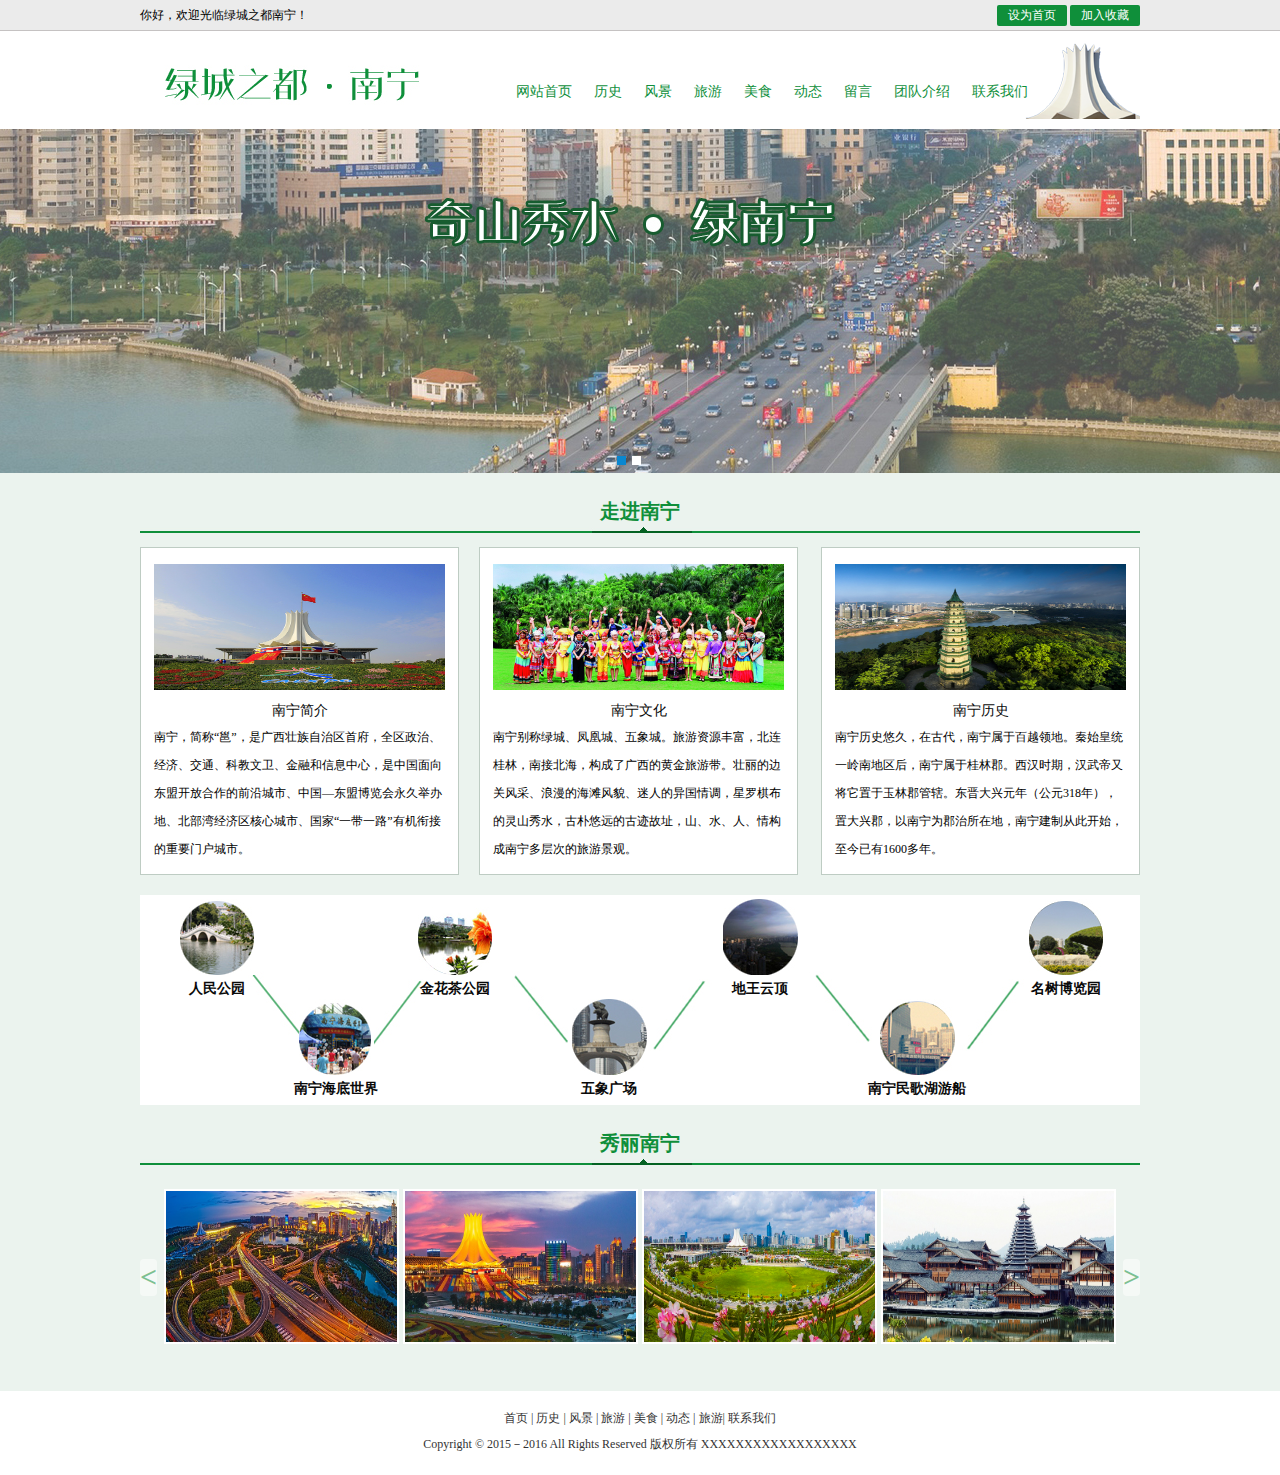
<file: index.html>
<!DOCTYPE HTML>

<html>

<head>

<meta http-equiv="Content-Type" content="text/html; charset=utf-8">

<title>绿城之都-南宁</title>

<meta content="绿城之都-南宁" name="keywords" />

<meta content="绿城之都-南宁" name="description" />

<link href="css/base.css" rel="stylesheet" type="text/css">

<link href="css/pagename.css" rel="stylesheet" type="text/css">

<script type="text/javascript" src="js/jquery-1.6.2.min.js"></script>

<script type="text/javascript" src="js/jquery.SuperSlide.2.1.js"></script>

</head>



<body>



<!--header开始--> 

<div class="header"> 

	<div class="w1000">

    	<p>你好，欢迎光临绿城之都南宁！</p>

        <div class="contact"><a href="index.html">设为首页</a> <a href="index.html">加入收藏</a></div>

	</div>

</div>





<div class="w1000">

	<div class="header_bottom">

			<a href="index.html"><img src="images/logo.jpg" width="294" height="49" alt="" title="绿城之都-南宁"></a>

       		<ul>

            	<li><a href="index.html">网站首页</a></li>       

                <li><a href="template/historic.html">历史</a></li>     

                <li><a href="template/beautiful.html">风景</a></li>        

                <li><a href="template/tourism.html">旅游</a></li>      

                <li><a href="template/delicacy.html">美食</a></li>      

                <li><a href="template/new.html">动态</a></li>      

                <li><a href="template/leave.html">留言</a></li>   
				
				 <li><a href="template/about.html">团队介绍</a></li>      

                <li><a href="template/connection.html">联系我们</a></li>

     		</ul>  

    </div>       

</div>


<!--header结束--> 


<div class="container"> 		

		<!--banner开始-->

		<div class="banner"> 

            <div class="bd">

                <ul>

                    <li style="background:url(images/banner_4.jpg) no-repeat center top;"></li>

                    <li style="background:url(images/banner_2.jpg) no-repeat center top;"></li>

                  

                </ul>

            </div>

            <div class="hd">

                <ul>

                    <li></li>

                    <li></li>

                </ul>

            </div>

            <a class="prev" href="javascript:void(0)"></a>

            <a class="next" href="javascript:void(0)"></a>

        </div>
		 <!--调用JS模块图片滚动--> 
        <script type="text/javascript">jQuery(".banner").slide({ titCell:".hd ul", mainCell:".bd ul", effect:"fold",delayTime:1000,interTime:5000,autoPlay:true, autoPage:true, trigger:"click" });</script>

		<!--banner结束--> 

		

		<!--content开始-->

		<div class="content"> 

			<p class="p_tit1">走进南宁</p>	

			<ul class="ul_jishu clearfix">

            	<li class="fl">

                	<a href="template/introduce.html"><img src="images/pic_1.jpg" width="291" height="126" alt="" title=""></a>

<p>
                    	<a href="template/introduce.html">南宁简介</a>
                    南宁，简称“邕”，是广西壮族自治区首府，全区政治、经济、交通、科教文卫、金融和信息中心，是中国面向东盟开放合作的前沿城市、中国—东盟博览会永久举办地、北部湾经济区核心城市、国家“一带一路”有机衔接的重要门户城市。   </p>

                </li>

            	<li class="fl ml20">

                	<a href="template/Culture.html"><img src="images/pic_2.jpg" width="291" height="126" alt="" title=""></a>

<p>
                    	<a href="template/Culture.html">南宁文化</a>
                        南宁别称绿城、凤凰城、五象城。旅游资源丰富，北连桂林，南接北海，构成了广西的黄金旅游带。壮丽的边关风采、浪漫的海滩风貌、迷人的异国情调，星罗棋布的灵山秀水，古朴悠远的古迹故址，山、水、人、情构成南宁多层次的旅游景观。
                    </p>

                </li>

                <li class="fr">

                	<a href="template/historic.html"><img src="images/pic_3.jpg" width="291" height="126" alt="" title=""></a>

<p>
                    	<a href="template/historic.html">南宁历史</a>
                       南宁历史悠久，在古代，南宁属于百越领地。秦始皇统一岭南地区后，南宁属于桂林郡。西汉时期，汉武帝又将它置于玉林郡管辖。东晋大兴元年（公元318年），置大兴郡，以南宁为郡治所在地，南宁建制从此开始，至今已有1600多年。</p>

                </li>

            </ul>	


            <div class="feilei">

            	<div class="fl1 fldiv">

                	<a href="#"><img src="images/pic_4.jpg" width="75" height="76" alt="" title=""></a>

                    <p><a href="#">人民公园</a></p>

                </div>

                <div class="fl2 fldiv">

                	<a href="#"><img src="images/pic_5.jpg" width="75" height="76" alt="" title=""></a>

                    <p><a href="#">南宁海底世界</a></p>

                </div>

                <div class="fl3 fldiv">

                	<a href="#"><img src="images/pic_6.jpg" width="75" height="76" alt="" title=""></a>

                    <p><a href="#">金花茶公园</a></p>

                </div>

                <div class="fl4 fldiv">

                	<a href="#"><img src="images/pic_7.jpg" width="75" height="76" alt="" title=""></a>

                    <p><a href="#">五象广场</a></p>

                </div>

                <div class="fl5 fldiv">

                	<a href="#"><img src="images/pic_8.jpg" width="75" height="76" alt="" title=""></a>

                    <p><a href="#">地王云顶</a></p>

                </div>

                <div class="fl6 fldiv">

                	<a href="#"><img src="images/pic_9.jpg" width="75" height="76" alt="" title=""></a>

                    <p><a href="#">南宁民歌湖游船</a></p>

                </div>

                <div class="fl7 fldiv">

                	<a href="#"><img src="images/pic_10.jpg" width="75" height="76" alt="" title=""></a>

                    <p><a href="#">名树博览园</a></p>

                </div>

            </div>

            <div class="zjfc">

            	<p class="p_tit1">秀丽南宁</p>

                <div class="picScroll-left">

                    <div class="hd">

                        <a class="next"><</a>

                        <a class="prev">></a>

                    </div>

                    <div class="bd">

                        <ul class="picList">

     

                     


                                             

                   <li>

                                <div class="pic"><img src="images/201410301619396038.jpg" width="231" height="151" /></div>

                               

                            </li>

                                             

                   <li>

                                <div class="pic"><img src="images/201410301618110413.jpg" width="231" height="151" /></div>

                                

                            </li>

                                             

                   <li>

                                <div class="pic"><img src="images/201410301611286194.jpg" width="231" height="151" /></div>

                               

                            </li>

                                             

                   <li>

                                <div class="pic"><img src="images/201410301613498694.jpg" width="231" height="151" /></div>

                               

                            </li>

                                             

                   <li>

                                <div class="pic"><img src="images/201410301614494319.jpg" width="231" height="151" /></div>

                              

                            </li>

                                             

                   <li>

                                <div class="pic"><img src="images/201410301615449632.jpg" width="231" height="151" /></div>

                            

                            </li>

                                             

                        </ul>

                    </div>

                </div>

        		<!--为秀丽南宁模块图片向左滚到--> 

                <script type="text/javascript">

                jQuery(".picScroll-left").slide({titCell:".hd ul",mainCell:".bd ul",autoPage:true,effect:"left",autoPlay:true,vis:4,trigger:"click"});

                </script>
			


                	

            </div>

		</div>

		<!--content 结束--> 

</div>

<!--footer开始-->

<div class="footer"> 

	<p><a href="index.html">首页</a> | <a href="template/historic.html">历史</a> | <a href="template/beautiful.html">风景</a> | <a href="template/tourism.html">旅游</a> | <a href="template/delicacy.html">美食</a> | <a href="template/new.html">动态</a> | <a href="template/leave.html">旅游</a>| <a href="template/connection.html">联系我们</a></p>

<p>Copyright &copy; 2015－2016 All Rights Reserved 版权所有 XXXXXXXXXXXXXXXXXX</p>
</div>



<!--footer 结束--> 

</body>

</html>
</file>
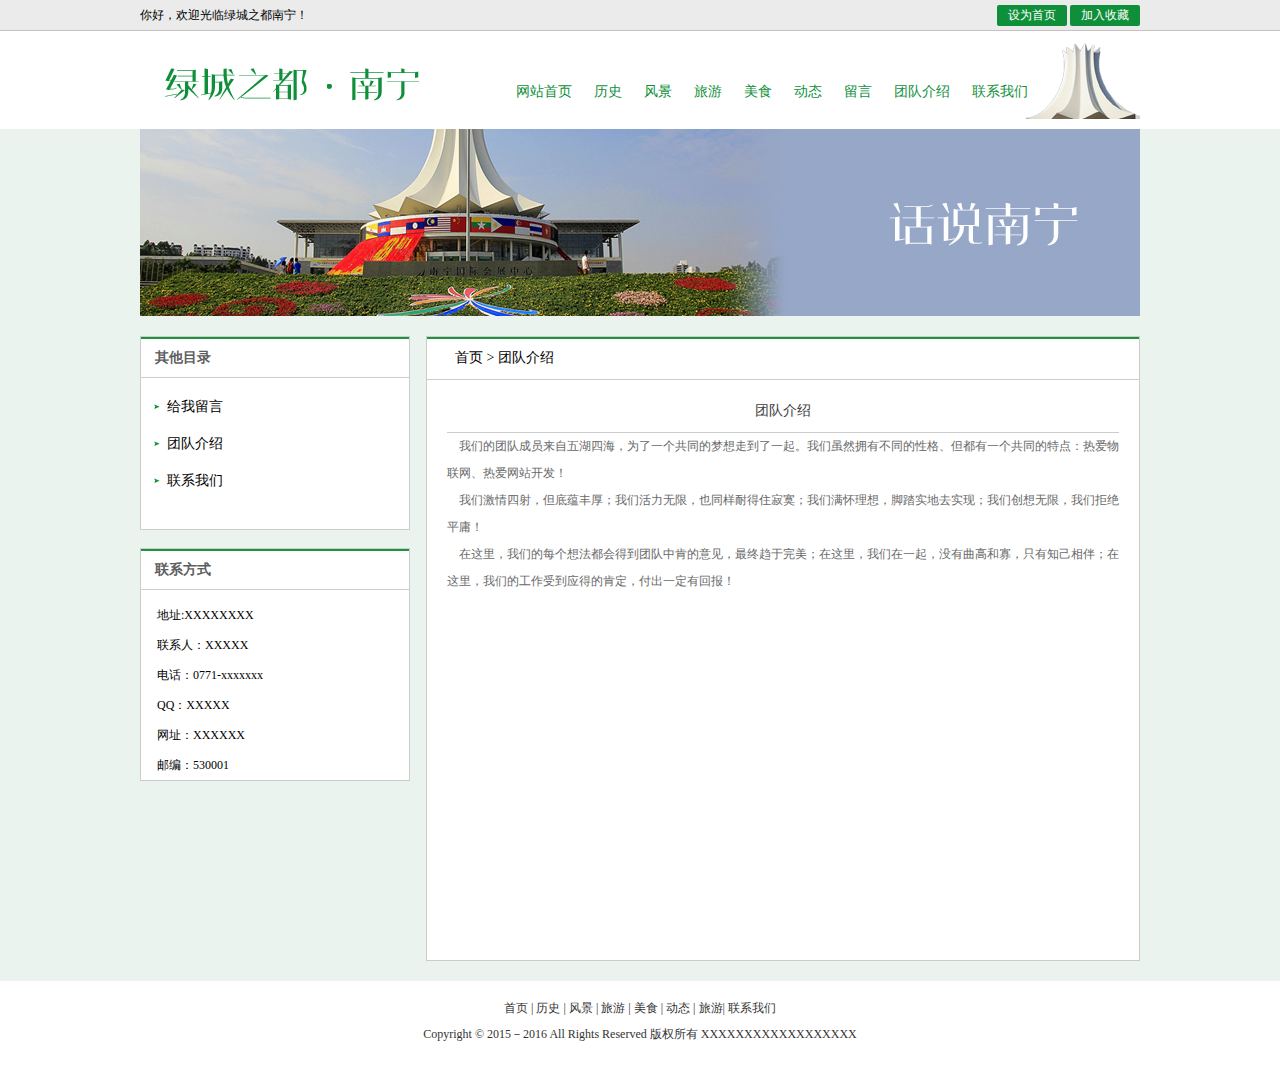
<file: template/about.html>
<!DOCTYPE HTML>

<html>

<head>

<meta http-equiv="Content-Type" content="text/html; charset=utf-8">

<title>绿城之都-南宁</title>

<meta content="绿城之都-南宁" name="keywords" />

<meta content="绿城之都-南宁" name="description" />

<link href="../css/base.css" rel="stylesheet" type="text/css">

<link href="../css/pagename.css" rel="stylesheet" type="text/css">




</head>



<body>



<!--header-->

<div class="header"> 

	<div class="w1000">

    	<p>你好，欢迎光临绿城之都南宁！</p>

        <div class="contact"><a href="../index.html">设为首页</a> <a href="../index.html">加入收藏</a></div>

	</div>

</div>





<div class="w1000">

	<div class="header_bottom">

			<a href="../index.html"><img src="../images/logo.jpg" width="294" height="49" alt="" title="绿城之都-南宁"></a>

       		<ul>

            	<li><a href="../index.html">网站首页</a></li>       

                <li><a href="historic.html">历史</a></li>     

                <li><a href="beautiful.html">风景</a></li>        

                <li><a href="tourism.html">旅游</a></li>      

                <li><a href="delicacy.html">美食</a></li>      

                <li><a href="new.html">动态</a></li>      

                <li><a href="leave.html">留言</a></li>      
				
				 <li><a href="about.html">团队介绍</a></li>   
				 
                <li><a href="connection.html">联系我们</a></li>

     		</ul>  

    </div>       

</div>
<!--header结束--> 
<div class="container"> 		

		<!--banner开始-->

		<div class="banner_erji">

        	<img src="../images/banner_erji.jpg" width="1000" height="187" alt="" title="">

        </div>

		<!--banner结束--> 

		

		<!--content开始-->

		<div class="content clearfix">

        	<div class="leftbar">

            	<div class="leftnav">

                	<h1>其他目录</h1>

                	<ul class="ul_left">

                    

                    

        <li><h3><a href="leave.html">给我留言</a></h3>

</li>

        

        <li><h3><a href="about.html">团队介绍</a></h3>

</li>

        

        <li><h3><a href="connection.html">联系我们</a></h3>
		
</li>

         	</ul>

                 
                </div>

                <div class="left_lx">

                	<h1>联系方式</h1>

                    <p>地址:XXXXXXXX</p>

                      <p>联系人：XXXXX</p>

                      <p>电话：0771-xxxxxxx</p>

                      <p>QQ：XXXXX</p>

                      <p>网址：XXXXXX</p>

                      <p>邮编：530001</p>

                </div>

            </div>

        	<div class="rightbar">

            	<div class="bread"><a href="../index.html">首页</a> > 团队介绍</div>

                

            	<div class="con_news">

                	<p class="p_tit2">

                    	<span>团队介绍</span>
                  </p>

                	<div class="con">

               		   <p>

	<p>

		&nbsp;&nbsp;&nbsp;&nbsp;我们的团队成员来自五湖四海，为了一个共同的梦想走到了一起。我们虽然拥有不同的性格、但都有一个共同的特点：热爱物联网、热爱网站开发！<br />

&nbsp;&nbsp;&nbsp;&nbsp;我们激情四射，但底蕴丰厚；我们活力无限，也同样耐得住寂寞；我们满怀理想，脚踏实地去实现；我们创想无限，我们拒绝平庸！
<br />

&nbsp;&nbsp;&nbsp;&nbsp;在这里，我们的每个想法都会得到团队中肯的意见，最终趋于完美；在这里，我们在一起，没有曲高和寡，只有知己相伴；在这里，我们的工作受到应得的肯定，付出一定有回报！</p>
	<p><br />
	  
	
	<p>

		<br />

	</p>

                    </div>

              </div>

              

               

               

            </div>

        </div>

		<!--content结束--> 

</div>

<!--footer开始-->

<div class="footer"> 

	<p><a href="../index.html">首页</a> | <a href="historic.html">历史</a> | <a href="beautiful.html">风景</a> | <a href="tourism.html">旅游</a> | <a href="delicacy.html">美食</a> | <a href="new.html">动态</a> | <a href="leave.html">旅游</a>| <a href="connection.html">联系我们</a></p>

<p>Copyright &copy; 2015－2016 All Rights Reserved 版权所有 XXXXXXXXXXXXXXXXXX</p>
</div>



<!--footer 结束--> 


</body>

</html>
</file>
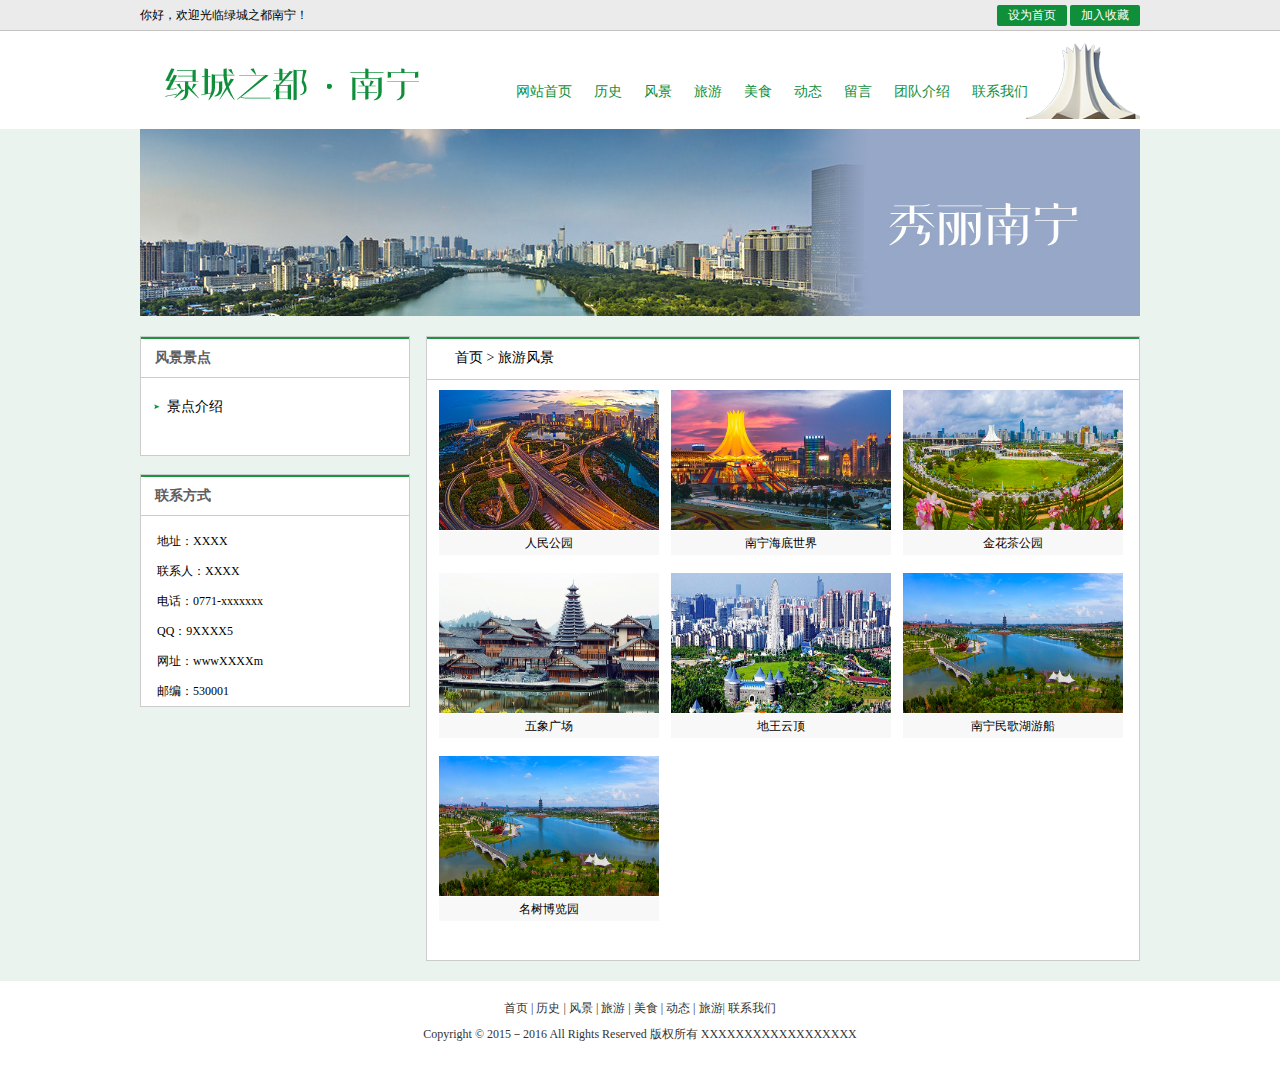
<file: template/beautiful.html>
<!DOCTYPE HTML>

<html>

<head>

<meta http-equiv="Content-Type" content="text/html; charset=utf-8">

<title>绿城之都-南宁</title>

<meta content="绿城之都-南宁" name="keywords" />

<meta content="绿城之都-南宁" name="description" />

<link href="../css/base.css" rel="stylesheet" type="text/css">

<link href="../css/pagename.css" rel="stylesheet" type="text/css">




</head>



<body>



<!--header-->

<div class="header"> 

	<div class="w1000">

    	<p>你好，欢迎光临绿城之都南宁！</p>

        <div class="contact"><a href="../index.html">设为首页</a> <a href="../index.html">加入收藏</a></div>

	</div>

</div>





<div class="w1000">

	<div class="header_bottom">

			<a href="../index.html"><img src="../images/logo.jpg" width="294" height="49" alt="" title="绿城之都-南宁"></a>

       		<ul>

            	<li><a href="../index.html">网站首页</a></li>       

                <li><a href="historic.html">历史</a></li>     

                <li><a href="beautiful.html">风景</a></li>        

                <li><a href="tourism.html">旅游</a></li>      

                <li><a href="delicacy.html">美食</a></li>      

                <li><a href="new.html">动态</a></li>      

                <li><a href="leave.html">留言</a></li>      
				
				 <li><a href="about.html">团队介绍</a></li>   

                <li><a href="connection.html">联系我们</a></li>

     		</ul>  

    </div>       

</div>
<!--header结束--> 

<div class="container"> 		

		<!--banner-->

		<div class="banner_erji">

        	<img src="../images/banner_erji1.jpg" width="1000" height="187" alt="" title="">        </div>

		<!--banner end--> 

		

		<!--content-->

		<div class="content clearfix">

        	<div class="leftbar">

            	<div class="leftnav">

                	<h1>风景景点</h1>

                	<ul class="ul_left">

                    

                    

        <li><h3><a href="beautiful.html">景点介绍</a></h3>

</li>

   
         	</ul>

                 
                </div>

                <div class="left_lx">

                	<h1>联系方式</h1>

                    <p>地址：XXXX</p>

                      <p>联系人：XXXX</p>

                      <p>电话：0771-xxxxxxx</p>

                      <p>QQ：9XXXX5</p>

                      <p>网址：wwwXXXXm</p>

                      <p>邮编：530001</p>

                </div>

            </div>

        	<div class="rightbar">

            	<div class="bread"><a href="/index.aspx">首页</a> > 旅游风景</div>

            	<ul class="ul_zj clearfix">
 

           	<li>

                    <img src="../images/201410301619396038.jpg" width="220" height="140"><span>人民公园</span>

                  </li>

       

        

           	<li>

                  <img src="../images/201410301618110413.jpg" width="220" height="140"><span>南宁海底世界</span>

                  </li>

       

        

           	<li>

                    <img src="../images/201410301611286194.jpg" width="220" height="140"><span>金花茶公园</span>

                  </li>

       

        

           	<li>

                    <img src="../images/201410301613498694.jpg" width="220" height="140"><span>五象广场</span>

                  </li>

       

        

           	<li>

                    <img src="../images/201410301614494319.jpg" width="220" height="140"><span>地王云顶</span>

                  </li>

       

        

           	<li>

                    <img src="../images/201410301615449632.jpg" width="220" height="140"><span>南宁民歌湖游船</span></a>

                  </li>


           	<li>

                    <img src="../images/201410301615449632.jpg" width="220" height="140"><span>名树博览园</span>

                  </li>
     

                </ul>

                <div class="paging"></div>

            </div>

        </div>

		<!--content end--> 

</div>

<!--footer开始-->

<div class="footer"> 

	<p><a href="../index.html">首页</a> | <a href="historic.html">历史</a> | <a href="beautiful.html">风景</a> | <a href="tourism.html">旅游</a> | <a href="delicacy.html">美食</a> | <a href="new.html">动态</a> | <a href="leave.html">旅游</a>| <a href="connection.html">联系我们</a></p>

<p>Copyright &copy; 2015－2016 All Rights Reserved 版权所有 XXXXXXXXXXXXXXXXXX</p>
  
</div>



<!--footer 结束--> 
</body>

</html>
</file>
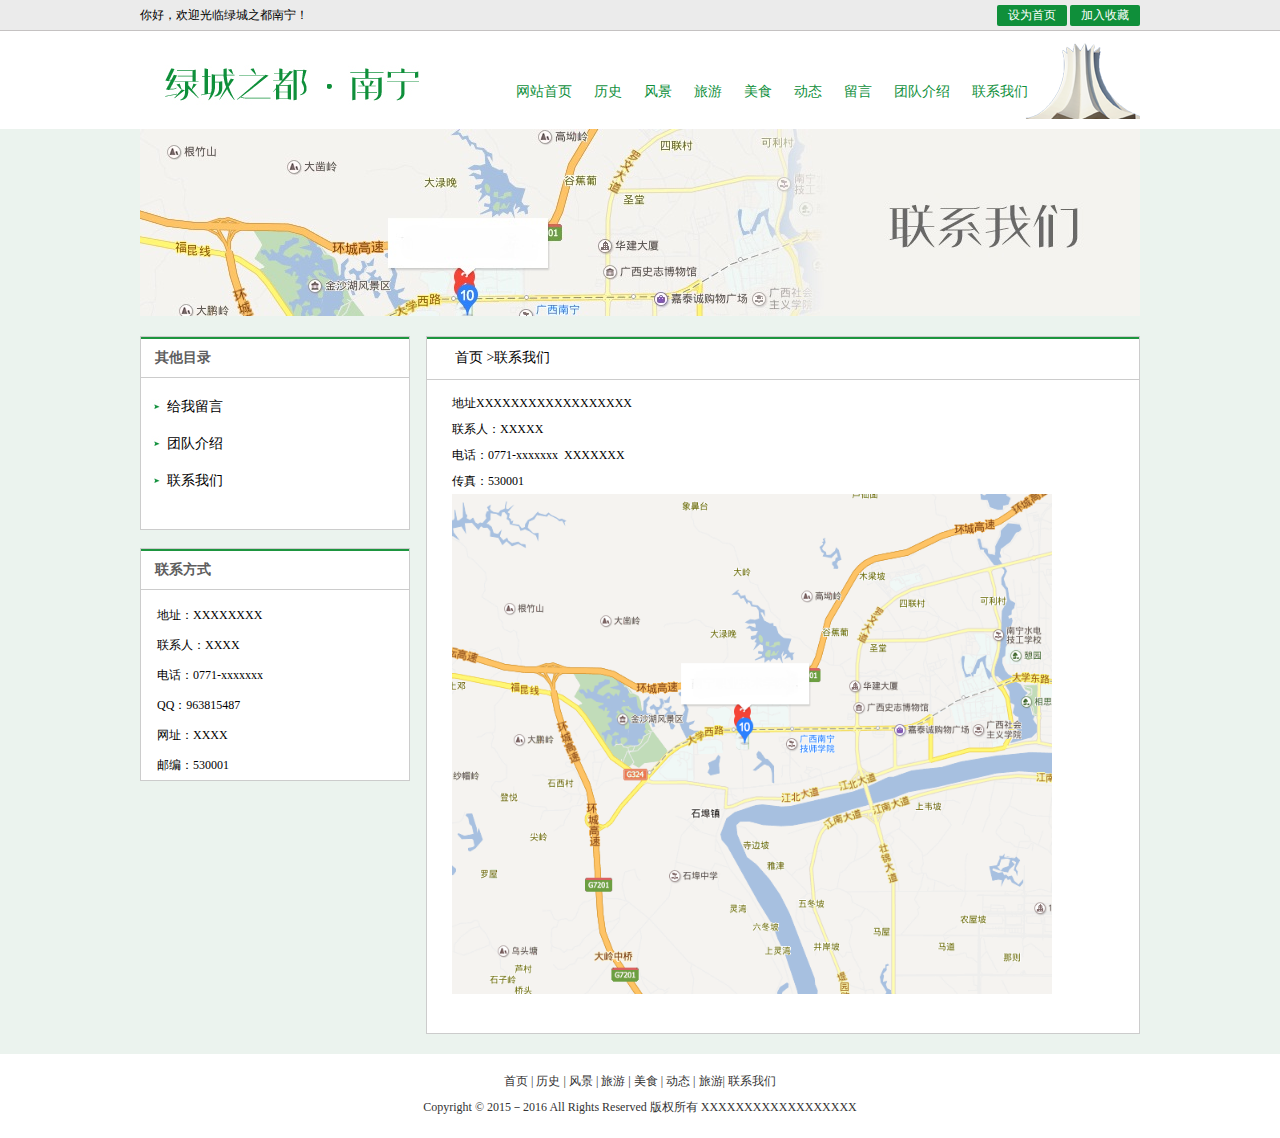
<file: template/connection.html>
<!DOCTYPE HTML>

<html>

<head>

<meta http-equiv="Content-Type" content="text/html; charset=utf-8">

<title>绿城之都-南宁</title>

<meta content="绿城之都-南宁" name="keywords" />

<meta content="绿城之都-南宁" name="description" />

<link href="../css/base.css" rel="stylesheet" type="text/css">

<link href="../css/pagename.css" rel="stylesheet" type="text/css">




</head>



<body>



<!--header-->

<div class="header"> 

	<div class="w1000">

    	<p>你好，欢迎光临绿城之都南宁！</p>

        <div class="contact"><a href="../index.html">设为首页</a> <a href="../index.html">加入收藏</a></div>

	</div>

</div>





<div class="w1000">

	<div class="header_bottom">

			<a href="../index.html"><img src="../images/logo.jpg" width="294" height="49" alt="" title="绿城之都-南宁"></a>

       		<ul>

            	<li><a href="../index.html">网站首页</a></li>       

                <li><a href="historic.html">历史</a></li>     

                <li><a href="beautiful.html">风景</a></li>        

                <li><a href="tourism.html">旅游</a></li>      

                <li><a href="delicacy.html">美食</a></li>      

                <li><a href="new.html">动态</a></li>      

                <li><a href="leave.html">留言</a></li>   

				 <li><a href="about.html">团队介绍</a></li>      

                <li><a href="connection.html">联系我们</a></li>

     		</ul>  

    </div>       

</div>
<!--header结束--> 

<div class="container"> 		

		<!--banner-->

		<div class="banner_erji">

        	<img src="../images/banner_erji8.jpg" width="1000" height="187" alt="" title="">        </div>

		<!--banner end--> 

		

		<!--content-->

		<div class="content clearfix">

        	<div class="leftbar">

            	<div class="leftnav">

                	<h1>其他目录</h1>

                	<ul class="ul_left">

                    

                    

        <li>
          <h3><a href="leave.html">给我留言</a></h3>

</li>

        

        <li>
          <h3><a href="about.html">团队介绍</a></h3>

</li>

        

        <li>
          <h3><a href="connection.html">联系我们</a></h3>
		
</li>

        

         	</ul>

                 
              </div>

                <div class="left_lx">

                	<h1>联系方式</h1>

                    <p>地址：XXXXXXXX</p>

                      <p>联系人：XXXX</p>

                      <p>电话：0771-xxxxxxx</p>

                      <p>QQ：963815487</p>

                      <p>网址：XXXX</p>

                      <p>邮编：530001</p>

                </div>

            </div>

        	<div class="rightbar">

            	<div class="bread"><a href="../index.html">首页</a> >联系我们</div>

                <div class="contact_nei">
 <div class="luxian_l">
	<p>
		地址XXXXXXXXXXXXXXXXXX<br />
联系人：XXXXX<br />
电话：0771-xxxxxxx&nbsp; XXXXXXX<br />
传真：530001</p>
	<p><img src="../images/zsyy.png" width="600" height="500"> </p>
 </div>

          

                </div>
               
               
               
            </div>
        </div>


		<!--content end--> 

</div>

<!--footer开始-->

<div class="footer"> 

	<p><a href="../index.html">首页</a> | <a href="historic.html">历史</a> | <a href="beautiful.html">风景</a> | <a href="tourism.html">旅游</a> | <a href="delicacy.html">美食</a> | <a href="new.html">动态</a> | <a href="leave.html">旅游</a>| <a href="connection.html">联系我们</a></p>

<p>Copyright &copy; 2015－2016 All Rights Reserved 版权所有 XXXXXXXXXXXXXXXXXX</p>
</div>



<!--footer 结束--> 

</body>

</html>
</file>
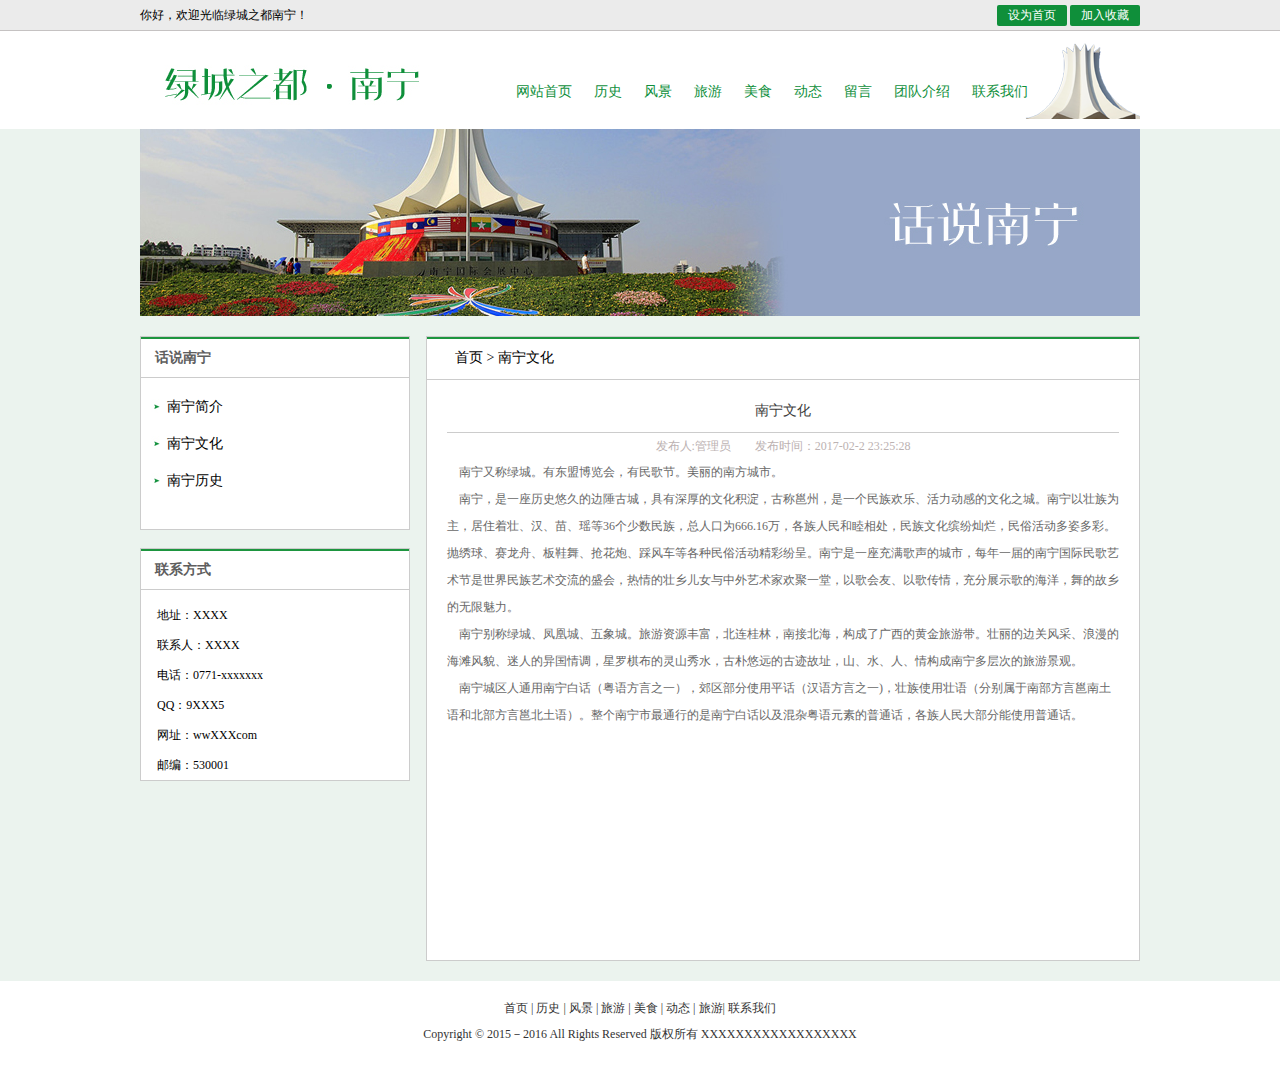
<file: template/Culture.html>
<!DOCTYPE HTML>

<html>

<head>

<meta http-equiv="Content-Type" content="text/html; charset=utf-8">

<title>绿城之都-南宁</title>

<meta content="绿城之都-南宁" name="keywords" />

<meta content="绿城之都-南宁" name="description" />

<link href="../css/base.css" rel="stylesheet" type="text/css">

<link href="../css/pagename.css" rel="stylesheet" type="text/css">




</head>



<body>



<!--header-->

<div class="header"> 

	<div class="w1000">

    	<p>你好，欢迎光临绿城之都南宁！</p>

        <div class="contact"><a href="../index.html">设为首页</a> <a href="../index.html">加入收藏</a></div>

	</div>

</div>





<div class="w1000">

	<div class="header_bottom">

			<a href="../index.html"><img src="../images/logo.jpg" width="294" height="49" alt="" title="绿城之都-南宁"></a>

       		<ul>

            	<li><a href="../index.html">网站首页</a></li>       

                <li><a href="historic.html">历史</a></li>     

                <li><a href="beautiful.html">风景</a></li>        

                <li><a href="tourism.html">旅游</a></li>      

                <li><a href="delicacy.html">美食</a></li>      

                <li><a href="new.html">动态</a></li>      

                <li><a href="leave.html">留言</a></li>  

				 <li><a href="about.html">团队介绍</a></li>       

                <li><a href="connection.html">联系我们</a></li>

     		</ul>  

    </div>       

</div>
<!--header结束--> 

<div class="container"> 		

		<!--banner开始-->

		<div class="banner_erji">

        	<img src="../images/banner_erji.jpg" width="1000" height="187" alt="" title="">

        </div>

		<!--banner结束--> 

		

		<!--content开始-->

		<div class="content clearfix">

        	<div class="leftbar">

            	<div class="leftnav">

                	<h1>话说南宁</h1>

                	<ul class="ul_left">

                    

                    

        <li><h3><a href="introduce.html">南宁简介</a></h3>

</li>

        

        <li><h3><a href="Culture.html">南宁文化</a></h3>

</li>

        

        <li><h3><a href="historic.html">南宁历史</a></h3>
		
</li>

         	</ul>

                 
                </div>

                <div class="left_lx">

                	<h1>联系方式</h1>

                    <p>地址：XXXX</p>

                      <p>联系人：XXXX</p>

                      <p>电话：0771-xxxxxxx</p>

                      <p>QQ：9XXX5</p>

                      <p>网址：wwXXXcom</p>

                      <p>邮编：530001</p>

                </div>

            </div>

        	<div class="rightbar">

            	<div class="bread"><a href="../index.html">首页</a> > 南宁文化</div>

                

            	<div class="con_news">

                	<p class="p_tit2">

                    	<span>南宁文化</span>

                        发布人:管理员　　发布时间：2017-02-2 23:25:28

                  </p>

                	<div class="con">

               		   <p>

	<p>

		&nbsp;&nbsp;&nbsp;&nbsp;南宁又称绿城。有东盟博览会，有民歌节。美丽的南方城市。
<br />

&nbsp;&nbsp;&nbsp;&nbsp;南宁，是一座历史悠久的边陲古城，具有深厚的文化积淀，古称邕州，是一个民族欢乐、活力动感的文化之城。南宁以壮族为主，居住着壮、汉、苗、瑶等36个少数民族，总人口为666.16万，各族人民和睦相处，民族文化缤纷灿烂，民俗活动多姿多彩。抛绣球、赛龙舟、板鞋舞、抢花炮、踩风车等各种民俗活动精彩纷呈。南宁是一座充满歌声的城市，每年一届的南宁国际民歌艺术节是世界民族艺术交流的盛会，热情的壮乡儿女与中外艺术家欢聚一堂，以歌会友、以歌传情，充分展示歌的海洋，舞的故乡的无限魅力。

<br />

&nbsp;&nbsp;&nbsp;&nbsp;南宁别称绿城、凤凰城、五象城。旅游资源丰富，北连桂林，南接北海，构成了广西的黄金旅游带。壮丽的边关风采、浪漫的海滩风貌、迷人的异国情调，星罗棋布的灵山秀水，古朴悠远的古迹故址，山、水、人、情构成南宁多层次的旅游景观。

<br />

&nbsp;&nbsp;&nbsp;&nbsp;南宁城区人通用南宁白话（粤语方言之一），郊区部分使用平话（汉语方言之一)，壮族使用壮语（分别属于南部方言邕南土语和北部方言邕北土语）。整个南宁市最通行的是南宁白话以及混杂粤语元素的普通话，各族人民大部分能使用普通话。

 <br />

	</p>

	<p>

		<br />

	</p>

                    </div>

              </div>

              

               

               

            </div>

        </div>

		<!--content结束--> 

</div>

<!--footer开始-->

<div class="footer"> 

	<p><a href="../index.html">首页</a> | <a href="historic.html">历史</a> | <a href="beautiful.html">风景</a> | <a href="tourism.html">旅游</a> | <a href="delicacy.html">美食</a> | <a href="new.html">动态</a> | <a href="leave.html">旅游</a>| <a href="connection.html">联系我们</a></p>

<p>Copyright &copy; 2015－2016 All Rights Reserved 版权所有 XXXXXXXXXXXXXXXXXX</p>
</div>



<!--footer 结束--> 

</body>

</html>
</file>
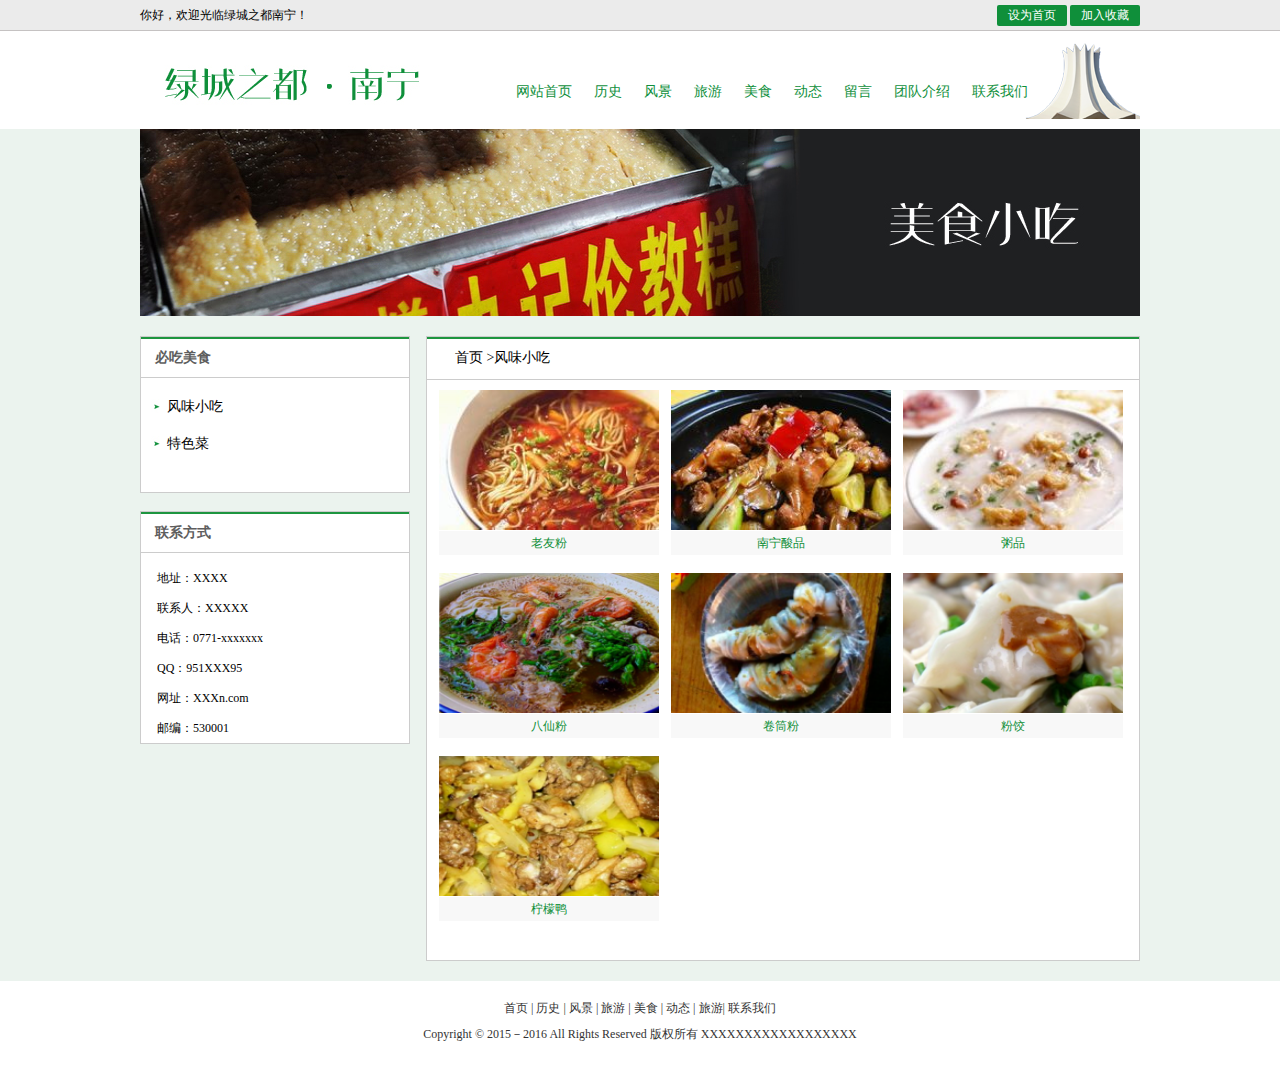
<file: template/delicacy.html>
<!DOCTYPE HTML>

<html>

<head>

<meta http-equiv="Content-Type" content="text/html; charset=utf-8">

<title>绿城之都-南宁</title>

<meta content="绿城之都-南宁" name="keywords" />

<meta content="绿城之都-南宁" name="description" />

<link href="../css/base.css" rel="stylesheet" type="text/css">

<link href="../css/pagename.css" rel="stylesheet" type="text/css">




</head>



<body>



<!--header-->

<div class="header"> 

	<div class="w1000">

    	<p>你好，欢迎光临绿城之都南宁！</p>

        <div class="contact"><a href="../index.html">设为首页</a> <a href="../index.html">加入收藏</a></div>

	</div>

</div>





<div class="w1000">

	<div class="header_bottom">

			<a href="../index.html"><img src="../images/logo.jpg" width="294" height="49" alt="" title="绿城之都-南宁"></a>

       		<ul>

            	<li><a href="../index.html">网站首页</a></li>       

                <li><a href="historic.html">历史</a></li>     

                <li><a href="beautiful.html">风景</a></li>        

                <li><a href="tourism.html">旅游</a></li>      

                <li><a href="delicacy.html">美食</a></li>      

                <li><a href="new.html">动态</a></li>      

                <li><a href="leave.html">留言</a></li>   

				 <li><a href="about.html">团队介绍</a></li>      

                <li><a href="connection.html">联系我们</a></li>

     		</ul>  

    </div>       

</div>
<!--header结束--> 

<div class="container"> 		

		<!--banner-->

		<div class="banner_erji">

        	<img src="../images/banner_erji3.jpg" width="1000" height="187" alt="" title="">        </div>

		<!--banner end--> 

		

		<!--content-->

		<div class="content clearfix">

        	<div class="leftbar">

            	<div class="leftnav">

                	<h1>必吃美食</h1>

                	<ul class="ul_left">

                    

                    

        <li><h3><a href="delicacy.html">风味小吃</a></h3>

</li>

        

        <li><h3><a href="special.html">特色菜</a></h3>
		
</li>

        

         	</ul>

                 
              </div>

                <div class="left_lx">

                	<h1>联系方式</h1>

                    <p>地址：XXXX</p>

                      <p>联系人：XXXXX</p>

                      <p>电话：0771-xxxxxxx</p>

                      <p>QQ：951XXX95</p>

                      <p>网址：XXXn.com</p>

                      <p>邮编：530001</p>

                </div>

            </div>

        	<div class="rightbar">

            	<div class="bread"><a href="../index.html">首页</a> >风味小吃</div>

            	<ul class="ul_zj clearfix">
 

           	<li>

                    	<a href="#"><img src="../images/d058ccbf6c81800a0ddb2b83b13533fa828b4704.jpg" width="220" height="140"><span>老友粉</span></a>                  </li>

       

        

           	<li>

                    	<a href="#"><img src="../images/0dd7912397dda1447836ce3fb2b7d0a20cf48604.jpg" width="220" height="140"><span>南宁酸品</span></a>                  </li>

       

        

           	<li>

                    	<a href="#"><img src="../images/a71ea8d3fd1f41348a31a7f3251f95cad1c85e3c.jpg" width="220" height="140"><span>粥品</span></a>                  </li>

       

        

           	<li>

                    	<a href="#"><img src="../images/94cad1c8a786c91731850b92c83d70cf3ac75792.jpg" width="220" height="140"><span>八仙粉</span></a>                  </li>

       

        

           	<li>

                    	<a href="#"><img src="../images/622762d0f703918f605d6561503d269758eec489.jpg" width="220" height="140"><span>卷筒粉</span></a>                  </li>

       

        

           	<li>

                    	<a href="#"><img src="../images/c995d143ad4bd1130dcdec995bafa40f4bfb051c.jpg" width="220" height="140"><span>粉饺</span></a>                  </li>


           	<li>

                    	<a href="#"><img src="../images/8b82b9014a90f603e74dd9ec3812b31bb151ed98.jpg" width="220" height="140"><span>柠檬鸭</span></a>                  </li>


           	



        

                </ul>

                <div class="paging"></div>

            </div>

        </div>

		<!--content end--> 

</div>

<!--footer开始-->

<div class="footer"> 

	<p><a href="../index.html">首页</a> | <a href="historic.html">历史</a> | <a href="beautiful.html">风景</a> | <a href="tourism.html">旅游</a> | <a href="delicacy.html">美食</a> | <a href="new.html">动态</a> | <a href="leave.html">旅游</a>| <a href="connection.html">联系我们</a></p>

<p>Copyright &copy; 2015－2016 All Rights Reserved 版权所有 XXXXXXXXXXXXXXXXXX</p>
</div>



<!--footer 结束--> 
</body>

</html>
</file>
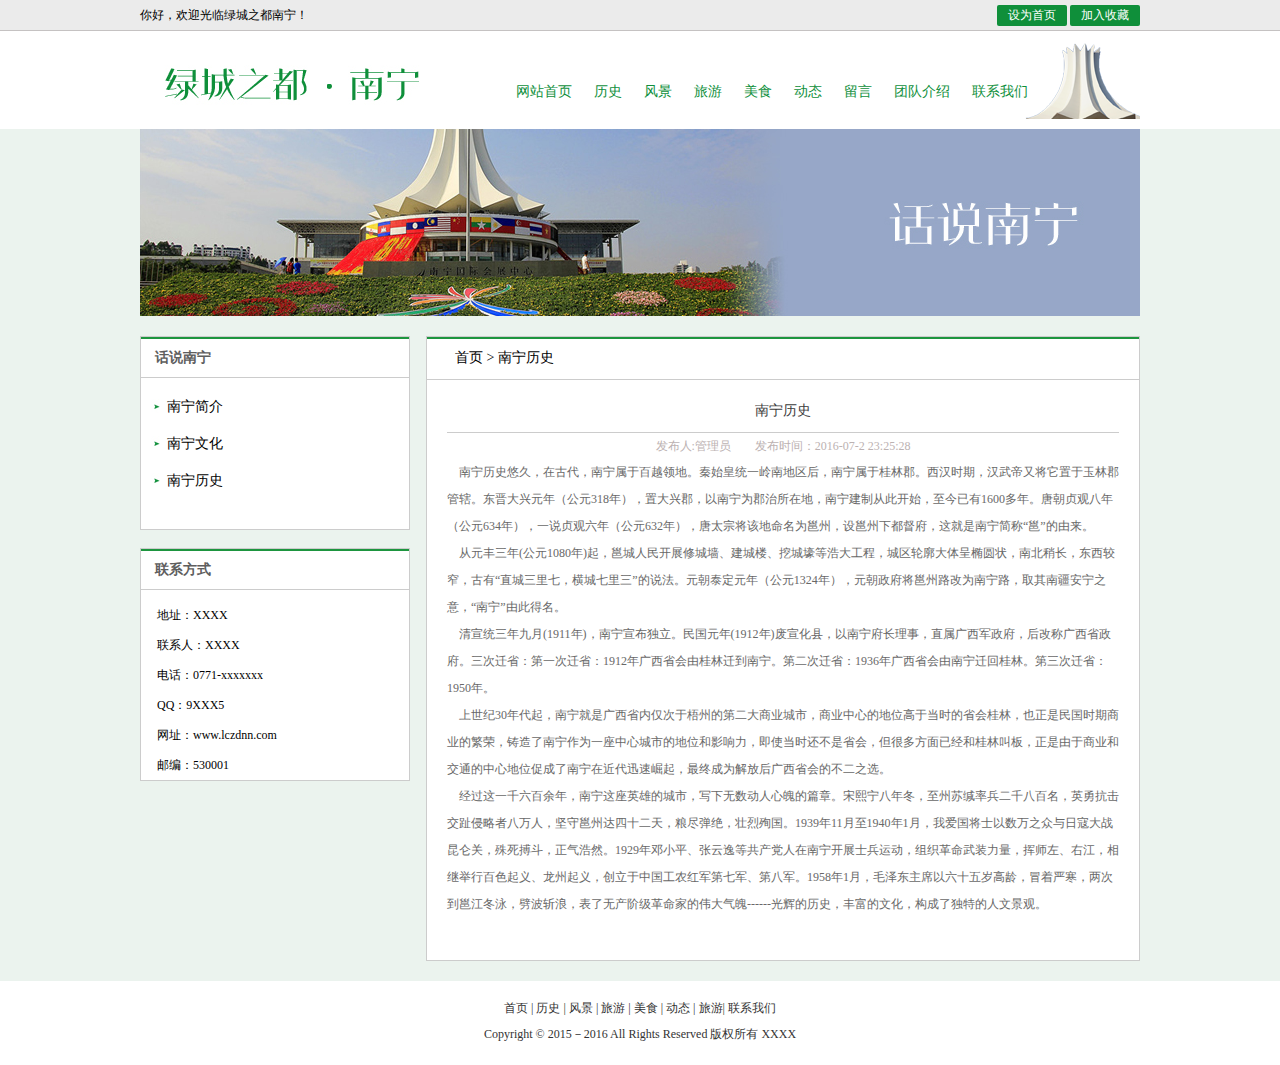
<file: template/historic.html>
<!DOCTYPE HTML>

<html>

<head>

<meta http-equiv="Content-Type" content="text/html; charset=utf-8">

<title>绿城之都-南宁</title>

<meta content="绿城之都-南宁" name="keywords" />

<meta content="绿城之都-南宁" name="description" />

<link href="../css/base.css" rel="stylesheet" type="text/css">

<link href="../css/pagename.css" rel="stylesheet" type="text/css">




</head>



<body>



<!--header-->

<div class="header"> 

	<div class="w1000">

    	<p>你好，欢迎光临绿城之都南宁！</p>

        <div class="contact"><a href="../index.html">设为首页</a> <a href="../index.html">加入收藏</a></div>

	</div>

</div>





<div class="w1000">

	<div class="header_bottom">

			<a href="../index.html"><img src="../images/logo.jpg" width="294" height="49" alt="" title="绿城之都-南宁"></a>

       		<ul>

            	<li><a href="../index.html">网站首页</a></li>       

                <li><a href="historic.html">历史</a></li>     

                <li><a href="beautiful.html">风景</a></li>        

                <li><a href="tourism.html">旅游</a></li>      

                <li><a href="delicacy.html">美食</a></li>      

                <li><a href="new.html">动态</a></li>      

                <li><a href="leave.html">留言</a></li>      

				 <li><a href="about.html">团队介绍</a></li>   
				 
                <li><a href="connection.html">联系我们</a></li>

     		</ul>  

    </div>       

</div>
<!--header结束--> 
<div class="container"> 		

		<!--banner开始-->

		<div class="banner_erji">

        	<img src="../images/banner_erji.jpg" width="1000" height="187" alt="" title="">

        </div>

		<!--banner结束--> 

		

		<!--content开始-->

		<div class="content clearfix">

        	<div class="leftbar">

            	<div class="leftnav">

                	<h1>话说南宁</h1>

                	<ul class="ul_left">

                    

                    

        <li><h3><a href="introduce.html">南宁简介</a></h3>

</li>

        

        <li><h3><a href="Culture.html">南宁文化</a></h3>

</li>

        

        <li><h3><a href="historic.html">南宁历史</a></h3>
		
</li>

         	</ul>

                 
                </div>

                <div class="left_lx">

                	<h1>联系方式</h1>

                    <p>地址：XXXX</p>

                      <p>联系人：XXXX</p>

                      <p>电话：0771-xxxxxxx</p>

                      <p>QQ：9XXX5</p>

                      <p>网址：www.lczdnn.com</p>

                      <p>邮编：530001</p>

                </div>

            </div>

        	<div class="rightbar">

            	<div class="bread"><a href="../index.html">首页</a> > 南宁历史</div>

                

            	<div class="con_news">

                	<p class="p_tit2">

                    	<span>南宁历史</span>

                        发布人:管理员　　发布时间：2016-07-2 23:25:28

                  </p>

                	<div class="con">

               		   <p>

	<p>

		&nbsp;&nbsp;&nbsp;&nbsp;南宁历史悠久，在古代，南宁属于百越领地。秦始皇统一岭南地区后，南宁属于桂林郡。西汉时期，汉武帝又将它置于玉林郡管辖。东晋大兴元年（公元318年），置大兴郡，以南宁为郡治所在地，南宁建制从此开始，至今已有1600多年。唐朝贞观八年（公元634年），一说贞观六年（公元632年），唐太宗将该地命名为邕州，设邕州下都督府，这就是南宁简称“邕”的由来。
<br />

&nbsp;&nbsp;&nbsp;&nbsp;从元丰三年(公元1080年)起，邕城人民开展修城墙、建城楼、挖城壕等浩大工程，城区轮廓大体呈椭圆状，南北稍长，东西较窄，古有“直城三里七，横城七里三”的说法。元朝泰定元年（公元1324年），元朝政府将邕州路改为南宁路，取其南疆安宁之意，“南宁”由此得名。
<br />

&nbsp;&nbsp;&nbsp;&nbsp;清宣统三年九月(1911年)，南宁宣布独立。民国元年(1912年)废宣化县，以南宁府长理事，直属广西军政府，后改称广西省政府。三次迁省：第一次迁省：1912年广西省会由桂林迁到南宁。第二次迁省：1936年广西省会由南宁迁回桂林。第三次迁省：1950年。
<br />

&nbsp;&nbsp;&nbsp;&nbsp;上世纪30年代起，南宁就是广西省内仅次于梧州的第二大商业城市，商业中心的地位高于当时的省会桂林，也正是民国时期商业的繁荣，铸造了南宁作为一座中心城市的地位和影响力，即使当时还不是省会，但很多方面已经和桂林叫板，正是由于商业和交通的中心地位促成了南宁在近代迅速崛起，最终成为解放后广西省会的不二之选。
 <br />

&nbsp;&nbsp;&nbsp;&nbsp;经过这一千六百余年，南宁这座英雄的城市，写下无数动人心魄的篇章。宋熙宁八年冬，至州苏缄率兵二千八百名，英勇抗击交趾侵略者八万人，坚守邕州达四十二天，粮尽弹绝，壮烈殉国。1939年11月至1940年1月，我爱国将士以数万之众与日寇大战昆仑关，殊死搏斗，正气浩然。1929年邓小平、张云逸等共产党人在南宁开展士兵运动，组织革命武装力量，挥师左、右江，相继举行百色起义、龙州起义，创立于中国工农红军第七军、第八军。1958年1月，毛泽东主席以六十五岁高龄，冒着严寒，两次到邕江冬泳，劈波斩浪，表了无产阶级革命家的伟大气魄------光辉的历史，丰富的文化，构成了独特的人文景观。


	</p>

	<p>

		<br />

	</p>

                    </div>

              </div>

              

               

               

            </div>

        </div>

		<!--content结束--> 

</div>

<!--footer开始-->

<div class="footer"> 

	<p><a href="../index.html">首页</a> | <a href="historic.html">历史</a> | <a href="beautiful.html">风景</a> | <a href="tourism.html">旅游</a> | <a href="delicacy.html">美食</a> | <a href="new.html">动态</a> | <a href="leave.html">旅游</a>| <a href="connection.html">联系我们</a></p>

<p>Copyright &copy; 2015－2016 All Rights Reserved 版权所有 XXXX</p>
</div>



<!--footer 结束--> 


</body>

</html>
</file>
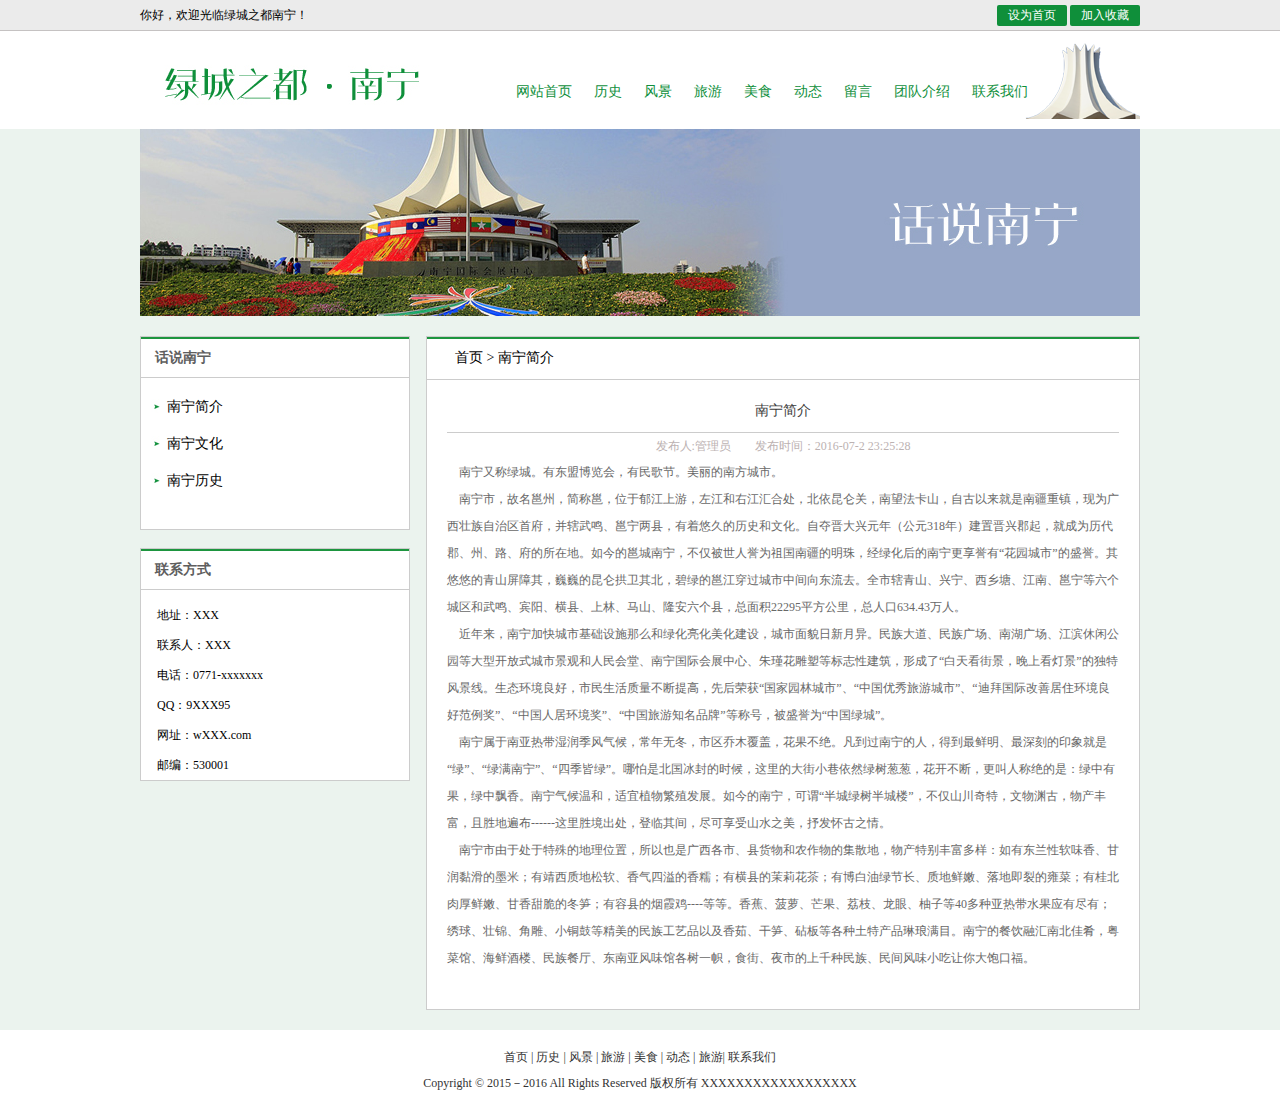
<file: template/introduce.html>
<!DOCTYPE HTML>

<html>

<head>

<meta http-equiv="Content-Type" content="text/html; charset=utf-8">

<title>绿城之都-南宁</title>

<meta content="绿城之都-南宁" name="keywords" />

<meta content="绿城之都-南宁" name="description" />

<link href="../css/base.css" rel="stylesheet" type="text/css">

<link href="../css/pagename.css" rel="stylesheet" type="text/css">




</head>



<body>



<!--header-->

<div class="header"> 

	<div class="w1000">

    	<p>你好，欢迎光临绿城之都南宁！</p>

        <div class="contact"><a href="../index.html">设为首页</a> <a href="../index.html">加入收藏</a></div>

	</div>

</div>





<div class="w1000">

	<div class="header_bottom">

			<a href="../index.html"><img src="../images/logo.jpg" width="294" height="49" alt="" title="绿城之都-南宁"></a>

       		<ul>

            	<li><a href="../index.html">网站首页</a></li>       

                <li><a href="historic.html">历史</a></li>     

                <li><a href="beautiful.html">风景</a></li>        

                <li><a href="tourism.html">旅游</a></li>      

                <li><a href="delicacy.html">美食</a></li>      

                <li><a href="new.html">动态</a></li>      

                <li><a href="leave.html">留言</a></li>   
				
				 <li><a href="about.html">团队介绍</a></li>      

                <li><a href="connection.html">联系我们</a></li>

     		</ul>  

    </div>       

</div>
<!--header结束--> 



<div class="container"> 		

		<!--banner开始-->

		<div class="banner_erji">

        	<img src="../images/banner_erji.jpg" width="1000" height="187" alt="" title="">

        </div>

		<!--banner结束--> 

		

		<!--content开始-->

		<div class="content clearfix">

        	<div class="leftbar">

            	<div class="leftnav">

                	<h1>话说南宁</h1>

                	<ul class="ul_left">

                    

                    

        <li><h3><a href="introduce.html">南宁简介</a></h3>

</li>

        

        <li><h3><a href="Culture.html">南宁文化</a></h3>

</li>

        

        <li><h3><a href="historic.html">南宁历史</a></h3>
		
</li>

         	</ul>

                 
                </div>

                <div class="left_lx">

                	<h1>联系方式</h1>

                    <p>地址：XXX</p>

                      <p>联系人：XXX</p>

                      <p>电话：0771-xxxxxxx</p>

                      <p>QQ：9XXX95</p>

                      <p>网址：wXXX.com</p>

                      <p>邮编：530001</p>

                </div>

            </div>

        	<div class="rightbar">

            	<div class="bread"><a href="../index.html">首页</a> > 南宁简介</div>

                

            	<div class="con_news">

                	<p class="p_tit2">

                    	<span>南宁简介</span>

                        发布人:管理员　　发布时间：2016-07-2 23:25:28

                  </p>

                	<div class="con">

               		   <p>

	<p>

		&nbsp;&nbsp;&nbsp;&nbsp;南宁又称绿城。有东盟博览会，有民歌节。美丽的南方城市。
<br />

&nbsp;&nbsp;&nbsp;&nbsp;南宁市，故名邕州，简称邕，位于郁江上游，左江和右江汇合处，北依昆仑关，南望法卡山，自古以来就是南疆重镇，现为广西壮族自治区首府，并辖武鸣、邕宁两县，有着悠久的历史和文化。自夺晋大兴元年（公元318年）建置晋兴郡起，就成为历代郡、州、路、府的所在地。如今的邕城南宁，不仅被世人誉为祖国南疆的明珠，经绿化后的南宁更享誉有“花园城市”的盛誉。其悠悠的青山屏障其，巍巍的昆仑拱卫其北，碧绿的邕江穿过城市中间向东流去。全市辖青山、兴宁、西乡塘、江南、邕宁等六个城区和武鸣、宾阳、横县、上林、马山、隆安六个县，总面积22295平方公里，总人口634.43万人。
<br />

&nbsp;&nbsp;&nbsp;&nbsp;近年来，南宁加快城市基础设施那么和绿化亮化美化建设，城市面貌日新月异。民族大道、民族广场、南湖广场、江滨休闲公园等大型开放式城市景观和人民会堂、南宁国际会展中心、朱瑾花雕塑等标志性建筑，形成了“白天看街景，晚上看灯景”的独特风景线。生态环境良好，市民生活质量不断提高，先后荣获“国家园林城市”、“中国优秀旅游城市”、“迪拜国际改善居住环境良好范例奖”、“中国人居环境奖”、“中国旅游知名品牌”等称号，被盛誉为“中国绿城”。
<br />

&nbsp;&nbsp;&nbsp;&nbsp;南宁属于南亚热带湿润季风气候，常年无冬，市区乔木覆盖，花果不绝。凡到过南宁的人，得到最鲜明、最深刻的印象就是“绿”、“绿满南宁”、“四季皆绿”。哪怕是北国冰封的时候，这里的大街小巷依然绿树葱葱，花开不断，更叫人称绝的是：绿中有果，绿中飘香。南宁气候温和，适宜植物繁殖发展。如今的南宁，可谓“半城绿树半城楼”，不仅山川奇特，文物渊古，物产丰富，且胜地遍布------这里胜境出处，登临其间，尽可享受山水之美，抒发怀古之情。

 <br />

&nbsp;&nbsp;&nbsp;&nbsp;南宁市由于处于特殊的地理位置，所以也是广西各市、县货物和农作物的集散地，物产特别丰富多样：如有东兰性软味香、甘润黏滑的墨米；有靖西质地松软、香气四溢的香糯；有横县的茉莉花茶；有博白油绿节长、质地鲜嫩、落地即裂的雍菜；有桂北肉厚鲜嫩、甘香甜脆的冬笋；有容县的烟霞鸡----等等。香蕉、菠萝、芒果、荔枝、龙眼、柚子等40多种亚热带水果应有尽有；绣球、壮锦、角雕、小铜鼓等精美的民族工艺品以及香茹、干笋、砧板等各种土特产品琳琅满目。南宁的餐饮融汇南北佳肴，粤菜馆、海鲜酒楼、民族餐厅、东南亚风味馆各树一帜，食街、夜市的上千种民族、民间风味小吃让你大饱口福。



	</p>

	<p>

		<br />

	</p>

                    </div>

              </div>

              

               

               

            </div>

        </div>

		<!--content结束--> 

</div>

<!--footer开始-->

<div class="footer"> 

	<p><a href="../index.html">首页</a> | <a href="historic.html">历史</a> | <a href="beautiful.html">风景</a> | <a href="tourism.html">旅游</a> | <a href="delicacy.html">美食</a> | <a href="new.html">动态</a> | <a href="leave.html">旅游</a>| <a href="connection.html">联系我们</a></p>

<p>Copyright &copy; 2015－2016 All Rights Reserved 版权所有 XXXXXXXXXXXXXXXXXX</p>  
</div>



<!--footer 结束--> 


</body>

</html>
</file>
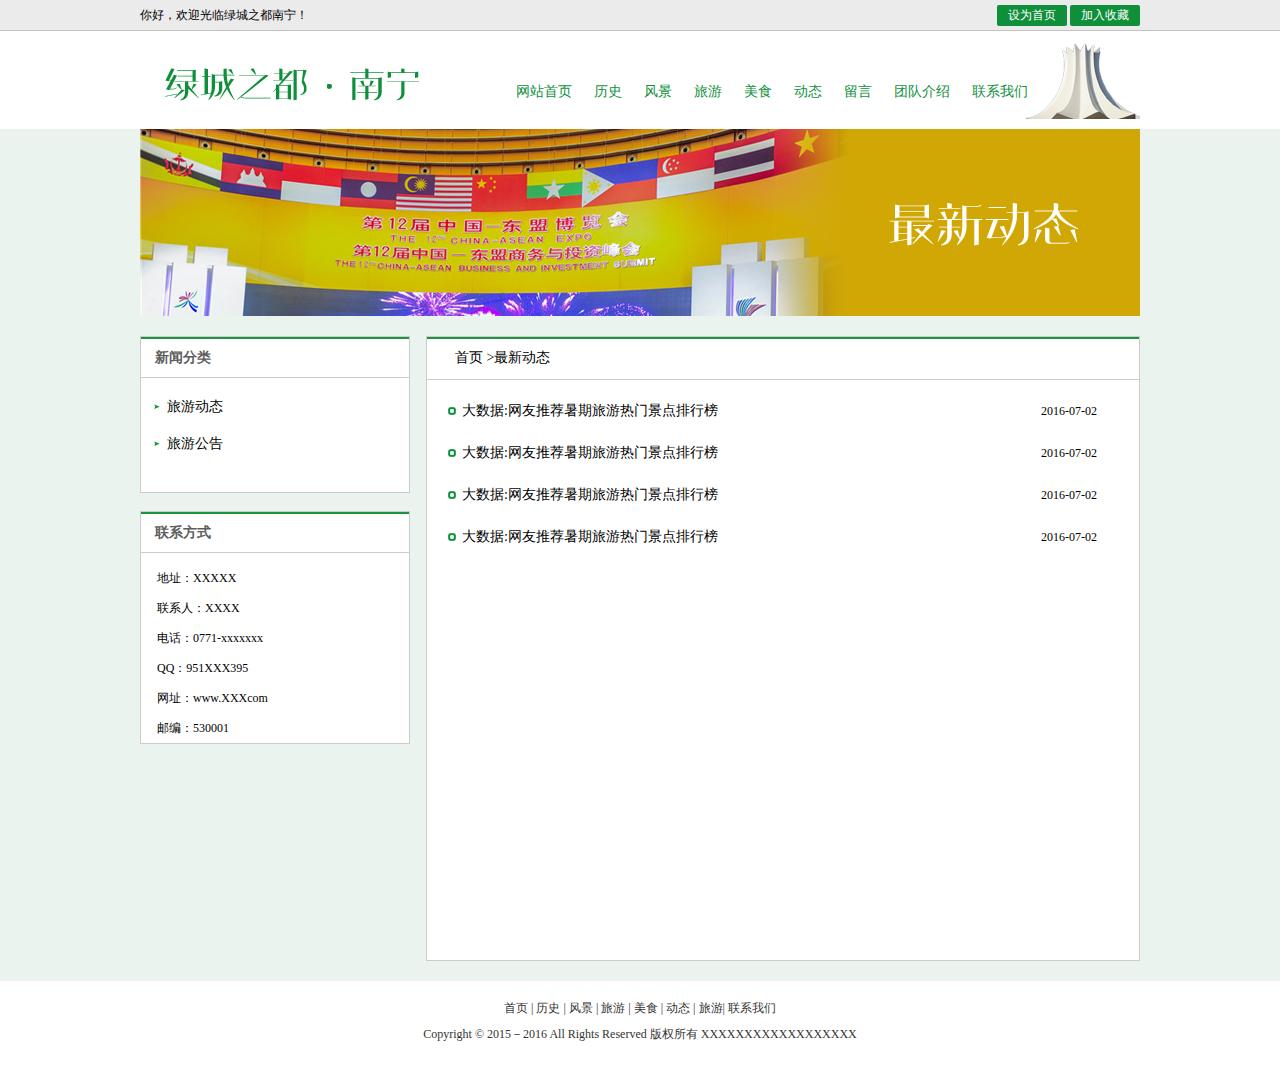
<file: template/new.html>
<!DOCTYPE HTML>

<html>

<head>

<meta http-equiv="Content-Type" content="text/html; charset=utf-8">

<title>绿城之都-南宁</title>

<meta content="绿城之都-南宁" name="keywords" />

<meta content="绿城之都-南宁" name="description" />

<link href="../css/base.css" rel="stylesheet" type="text/css">

<link href="../css/pagename.css" rel="stylesheet" type="text/css">




</head>



<body>



<!--header-->

<div class="header"> 

	<div class="w1000">

    	<p>你好，欢迎光临绿城之都南宁！</p>

        <div class="contact"><a href="../index.html">设为首页</a> <a href="../index.html">加入收藏</a></div>

	</div>

</div>





<div class="w1000">

	<div class="header_bottom">

			<a href="../index.html"><img src="../images/logo.jpg" width="294" height="49" alt="" title="绿城之都-南宁"></a>

       		<ul>

            	<li><a href="../index.html">网站首页</a></li>       

                <li><a href="historic.html">历史</a></li>     

                <li><a href="beautiful.html">风景</a></li>        

                <li><a href="tourism.html">旅游</a></li>      

                <li><a href="delicacy.html">美食</a></li>      

                <li><a href="new.html">动态</a></li>      

                <li><a href="leave.html">留言</a></li>      

				 <li><a href="about.html">团队介绍</a></li>   
				 
                <li><a href="connection.html">联系我们</a></li>

     		</ul>  

    </div>       

</div>
<!--header结束--> 

<div class="container"> 		

		<!--banner-->

		<div class="banner_erji">

        	<img src="../images/banner_erji5.jpg" width="1000" height="187" alt="" title="">        </div>

		<!--banner end--> 

		

		<!--content-->

		<div class="content clearfix">

        	<div class="leftbar">

            	<div class="leftnav">

                	<h1>新闻分类</h1>

                	<ul class="ul_left">



        <li><h3><a href="new.html">旅游动态</a></h3>

</li>

        

        <li><h3><a href="newest.html">旅游公告</a></h3>
		
</li>

        

         	</ul>

                 
              </div>

                <div class="left_lx">

                	<h1>联系方式</h1>

                    <p>地址：XXXXX</p>

                      <p>联系人：XXXX</p>

                      <p>电话：0771-xxxxxxx</p>

                      <p>QQ：951XXX395</p>

                      <p>网址：www.XXXcom</p>

                      <p>邮编：530001</p>

                </div>

            </div>

        	<div class="rightbar">

            	<div class="bread"><a href="../index.html">首页</a> >最新动态</div>

			<ul class="ul_news">
                	    
        
        <li><span>2016-07-02</span><a href="#">大数据:网友推荐暑期旅游热门景点排行榜</a></li>
        
        <li><span>2016-07-02</span><a href="#">大数据:网友推荐暑期旅游热门景点排行榜</a></li>
        
        <li><span>2016-07-02</span><a href="#">大数据:网友推荐暑期旅游热门景点排行榜</a></li>
        
        <li><span>2016-07-02</span><a href="#">大数据:网友推荐暑期旅游热门景点排行榜</a></li>
        
              </ul>


                <div class="paging"></div>

            </div>

        </div>

		<!--content end--> 

</div>

<!--footer开始-->

<div class="footer"> 

	<p><a href="../index.html">首页</a> | <a href="historic.html">历史</a> | <a href="beautiful.html">风景</a> | <a href="tourism.html">旅游</a> | <a href="delicacy.html">美食</a> | <a href="new.html">动态</a> | <a href="leave.html">旅游</a>| <a href="connection.html">联系我们</a></p>

<p>Copyright &copy; 2015－2016 All Rights Reserved 版权所有 XXXXXXXXXXXXXXXXXX</p>
</div>



<!--footer 结束--> 
</body>

</html>
</file>
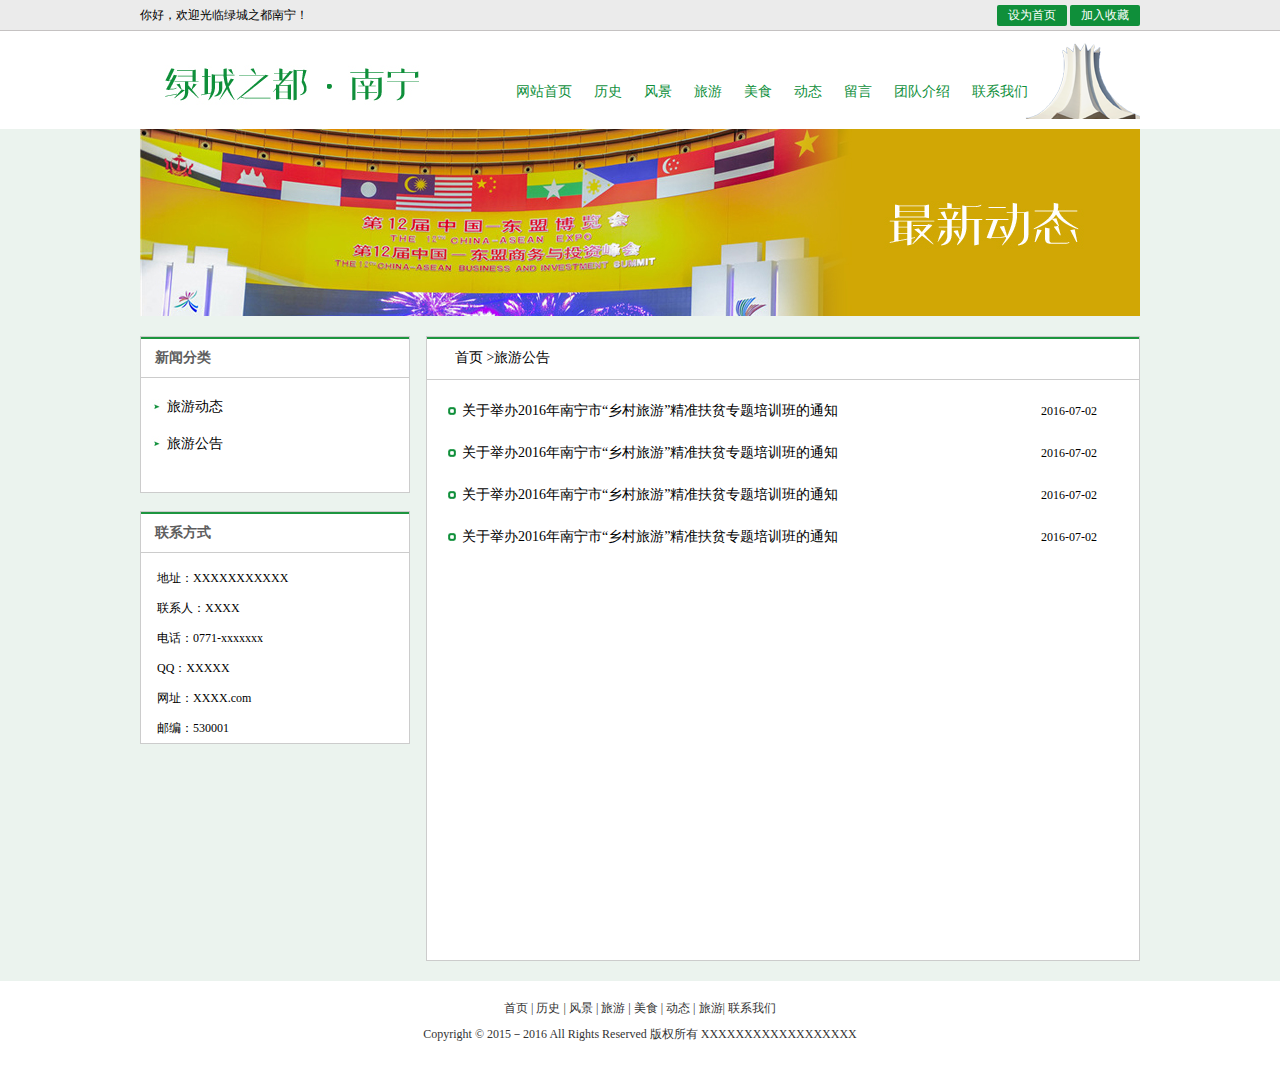
<file: template/newest.html>
<!DOCTYPE HTML>

<html>

<head>

<meta http-equiv="Content-Type" content="text/html; charset=utf-8">

<title>绿城之都-南宁</title>

<meta content="绿城之都-南宁" name="keywords" />

<meta content="绿城之都-南宁" name="description" />

<link href="../css/base.css" rel="stylesheet" type="text/css">

<link href="../css/pagename.css" rel="stylesheet" type="text/css">




</head>



<body>



<!--header-->

<div class="header"> 

	<div class="w1000">

    	<p>你好，欢迎光临绿城之都南宁！</p>

        <div class="contact"><a href="../index.html">设为首页</a> <a href="../index.html">加入收藏</a></div>

	</div>

</div>





<div class="w1000">

	<div class="header_bottom">

			<a href="../index.html"><img src="../images/logo.jpg" width="294" height="49" alt="" title="绿城之都-南宁"></a>

       		<ul>

            	<li><a href="../index.html">网站首页</a></li>       

                <li><a href="historic.html">历史</a></li>     

                <li><a href="beautiful.html">风景</a></li>        

                <li><a href="tourism.html">旅游</a></li>      

                <li><a href="delicacy.html">美食</a></li>      

                <li><a href="new.html">动态</a></li>      

                <li><a href="leave.html">留言</a></li>      

				 <li><a href="about.html">团队介绍</a></li>   
				 
                <li><a href="connection.html">联系我们</a></li>

     		</ul>  

    </div>       

</div>
<!--header结束--> 

<div class="container"> 		

		<!--banner-->

		<div class="banner_erji">

        	<img src="../images/banner_erji5.jpg" width="1000" height="187" alt="" title="">        </div>

		<!--banner end--> 

		

		<!--content-->

		<div class="content clearfix">

        	<div class="leftbar">

            	<div class="leftnav">

                	<h1>新闻分类</h1>

                	<ul class="ul_left">



        <li><h3><a href="new.html">旅游动态</a></h3>

</li>

        

        <li><h3><a href="newest.html">旅游公告</a></h3>
		
</li>

        

         	</ul>

                 
              </div>

                <div class="left_lx">

                	<h1>联系方式</h1>

                    <p>地址：XXXXXXXXXXX</p>

                      <p>联系人：XXXX</p>

                      <p>电话：0771-xxxxxxx</p>

                      <p>QQ：XXXXX</p>

                      <p>网址：XXXX.com</p>

                      <p>邮编：530001</p>

                </div>

            </div>

        	<div class="rightbar">

            	<div class="bread"><a href="../index.html">首页</a> >旅游公告</div>

			<ul class="ul_news">
                	    
        
        <li><span>2016-07-02</span><a href="#">关于举办2016年南宁市“乡村旅游”精准扶贫专题培训班的通知  </a></li>
        
        <li><span>2016-07-02</span><a href="#">关于举办2016年南宁市“乡村旅游”精准扶贫专题培训班的通知  </a></li>
        
        <li><span>2016-07-02</span><a href="#">关于举办2016年南宁市“乡村旅游”精准扶贫专题培训班的通知  </a></li>
        
        <li><span>2016-07-02</span><a href="#">关于举办2016年南宁市“乡村旅游”精准扶贫专题培训班的通知  </a></li>
        
              </ul>


                <div class="paging"></div>

            </div>

        </div>

		<!--content end--> 

</div>

<!--footer开始-->

<div class="footer"> 

	<p><a href="../index.html">首页</a> | <a href="historic.html">历史</a> | <a href="beautiful.html">风景</a> | <a href="tourism.html">旅游</a> | <a href="delicacy.html">美食</a> | <a href="new.html">动态</a> | <a href="leave.html">旅游</a>| <a href="connection.html">联系我们</a></p>

<p>Copyright &copy; 2015－2016 All Rights Reserved 版权所有 XXXXXXXXXXXXXXXXXX</p>
</div>



<!--footer 结束--> 
</body>

</html>
</file>
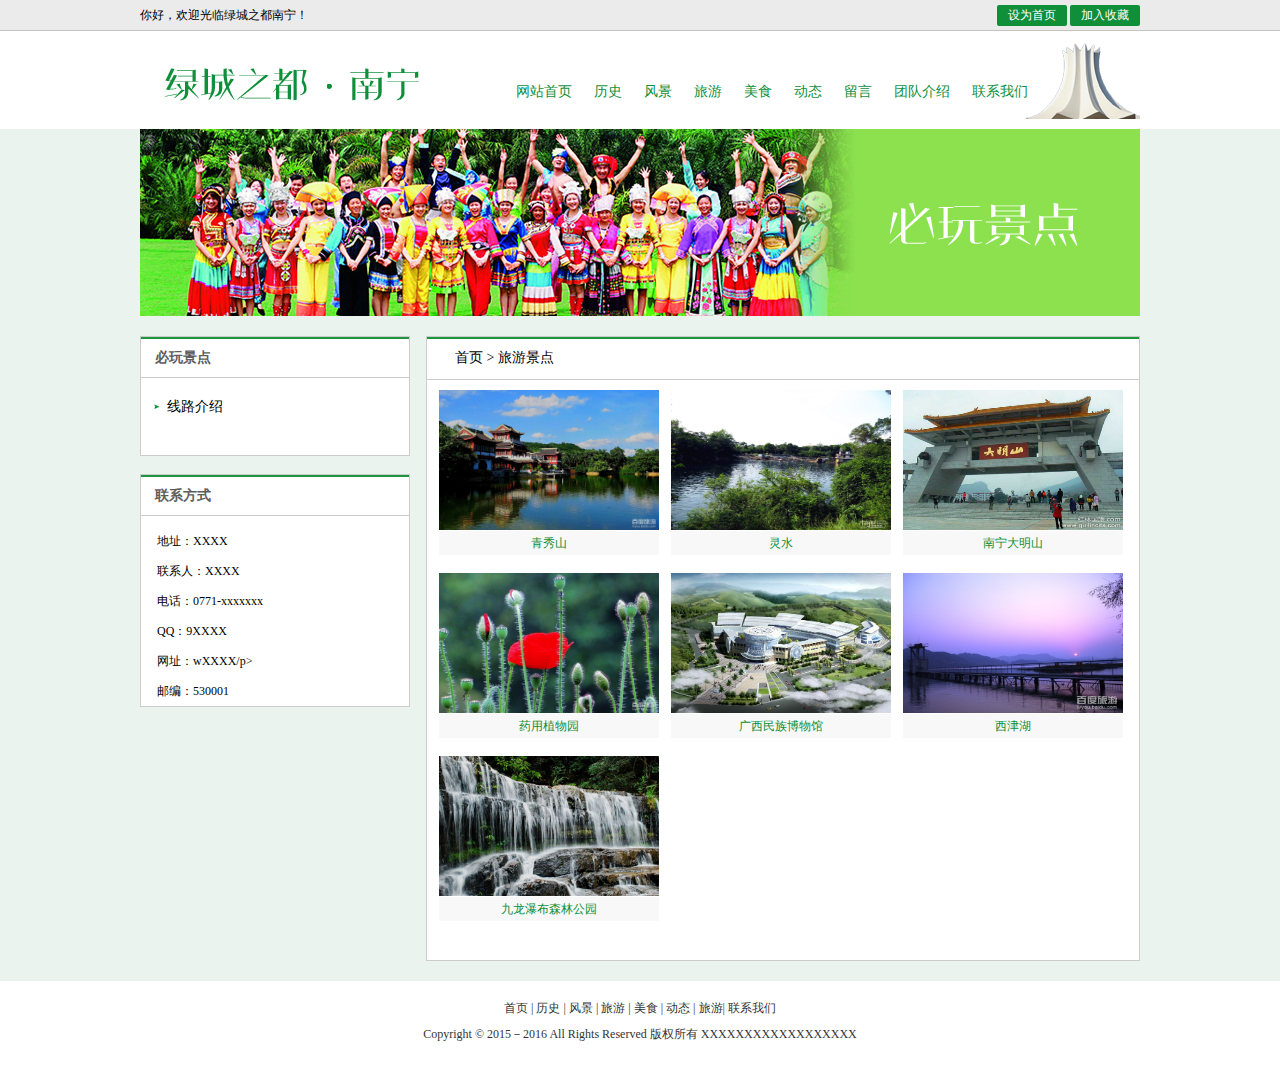
<file: template/tourism.html>
<!DOCTYPE HTML>

<html>

<head>

<meta http-equiv="Content-Type" content="text/html; charset=utf-8">

<title>绿城之都-南宁</title>

<meta content="绿城之都-南宁" name="keywords" />

<meta content="绿城之都-南宁" name="description" />

<link href="../css/base.css" rel="stylesheet" type="text/css">

<link href="../css/pagename.css" rel="stylesheet" type="text/css">




</head>



<body>



<!--header-->

<div class="header"> 

	<div class="w1000">

    	<p>你好，欢迎光临绿城之都南宁！</p>

        <div class="contact"><a href="../index.html">设为首页</a> <a href="../index.html">加入收藏</a></div>

	</div>

</div>





<div class="w1000">

	<div class="header_bottom">

			<a href="../index.html"><img src="../images/logo.jpg" width="294" height="49" alt="" title="绿城之都-南宁"></a>

       		<ul>

            	<li><a href="../index.html">网站首页</a></li>       

                <li><a href="historic.html">历史</a></li>     

                <li><a href="beautiful.html">风景</a></li>        

                <li><a href="tourism.html">旅游</a></li>      

                <li><a href="delicacy.html">美食</a></li>      

                <li><a href="new.html">动态</a></li>      

                <li><a href="leave.html">留言</a></li>      

				 <li><a href="about.html">团队介绍</a></li>   
				 
                <li><a href="connection.html">联系我们</a></li>

     		</ul>  

    </div>       

</div>
<!--header结束--> 

<div class="container"> 		

		<!--banner-->

		<div class="banner_erji">

        	<img src="../images/banner_erji2.jpg" width="1000" height="187" alt="" title="">        </div>

		<!--banner end--> 

		

		<!--content-->

		<div class="content clearfix">

        	<div class="leftbar">

            	<div class="leftnav">

                	<h1>必玩景点</h1>

                	<ul class="ul_left">

                    

                    

        <li><h3><a href="tourism.html">线路介绍</a></h3>

</li>

        

      
         	</ul>

                 
                </div>

                <div class="left_lx">

                	<h1>联系方式</h1>

                    <p>地址：XXXX</p>

                      <p>联系人：XXXX</p>

                      <p>电话：0771-xxxxxxx</p>

                      <p>QQ：9XXXX</p>

                      <p>网址：wXXXX/p>

                      <p>邮编：530001</p>

                </div>

            </div>

        	<div class="rightbar">

            	<div class="bread"><a href="../index.html">首页</a> > 旅游景点</div>

            	<ul class="ul_zj clearfix">
 

           	<li>

                    	<a href="#"><img src="../images/ac2fc3c443a030a138db4941.jpg" width="220" height="140"><span>青秀山</span></a>                  </li>

       

        

           	<li>

                    	<a href="#"><img src="../images/8cb1cb13495409232994fbb49258d109b2de497f.jpg" width="220" height="140"><span>灵水</span></a>                  </li>

       

        

           	<li>

                    	<a href="#"><img src="../images/03087bf40ad162d9e177468510dfa9ec8b13cd89.jpg" width="220" height="140"><span>南宁大明山</span></a>                  </li>

       

        

           	<li>

                    	<a href="#"><img src="../images/0865b5188d74656d34fa416e.jpg" width="220" height="140"><span>药用植物园</span></a>                  </li>

       

        

           	<li>

                    	<a href="#"><img src="../images/902397dda144ad340cc4a51ed1a20cf431ad852b.jpg" width="220" height="140"><span>广西民族博物馆</span></a>                  </li>

       

        

           	<li>

                    	<a href="#"><img src="../images/c71d0e381eddfbaab311c753.jpg" width="220" height="140"><span>西津湖</span></a>                  </li>


           	<li>

                    	<a href="#"><img src="../images/b90e7bec54e736d1aa1945aa9b504fc2d562690e.jpg" width="220" height="140"><span>九龙瀑布森林公园</span></a>                  </li>


           	



        

                </ul>

                <div class="paging"></div>

            </div>

        </div>

		<!--content end--> 

</div>

<!--footer开始-->

<div class="footer"> 

	<p><a href="../index.html">首页</a> | <a href="historic.html">历史</a> | <a href="beautiful.html">风景</a> | <a href="tourism.html">旅游</a> | <a href="delicacy.html">美食</a> | <a href="new.html">动态</a> | <a href="leave.html">旅游</a>| <a href="connection.html">联系我们</a></p>

<p>Copyright &copy; 2015－2016 All Rights Reserved 版权所有 XXXXXXXXXXXXXXXXXX</p>
</div>



<!--footer 结束--> 
</body>

</html>
</file>
<file: css/pagename.css>
@charset "utf-8";
body{ font-family:"微软雅黑"}

.container{ background-color:#ebf3ee}

.w1000{ width:1000px; margin:0 auto;}

/************************************ header ********************************/

.header{ height:30px; line-height:30px; background-color:#ebebeb; border-bottom:1px solid #c5c2c2;}

.header p{ float:left;}

.header p a{ color:#757575; padding:0 4px;}

.contact{ float:right; color:#757575;}

.contact span{ color:#090808; margin-right:20px;}

.contact a{
	border-radius:2px;
	display:inline-block;
	color:#fff;
	width:70px;
	height:21px;
	line-height:21px;
	text-align:center;
	background-color: #0f8f3a;
}

.header_bottom{
	height:72px;
	padding-top:26px;
	background-image: url(../images/loo.png);
	background-repeat: no-repeat;
	background-position: 800px 4px;
}

.header_bottom img{ display:block; float:left;}

.header_bottom ul{
	float:left;
	height:30px;
	line-height:30px;
	padding-top:20px;
	padding-left:60px;
	width:640px;
	color: #0f8f3c;
}

.header_bottom ul li{
	float:left;
	margin-left:22px;
	display:inline;
	color: #0f8f3c;
}

.header_bottom ul li a{ color:#0f8f3c; font-size:14px;}

.header_bottom ul li a:hover{ color:#e86462; text-decoration:underline}





/************************************ banner ********************************/

.banner{ width:100%; height:344; margin:0px auto;position:relative;}

.banner .bd{ position:relative; z-index:0;  }

.banner .bd ul{ width:100% !important; }

.banner .bd li{ width:100% !important;  height:344px; }

.banner .bd li img{ display:block;}

.banner .bd li .siteWidth{ width:980px; position:relative;  margin:0 auto;  }

.banner .bd li a{ height:344; display:block;  }

.banner .hd{ width:80px;position:absolute; z-index:1; top:324px; left:48%; height:13px;}

.banner .hd ul li{ cursor:pointer; display:inline-block; *display:inline; zoom:1; text-align:center; width:9px; height:9px; margin:3px; overflow:hidden; background:#fff; line-height:9999;}

.banner .hd ul .on{ filter:alpha(opacity=100);opacity:1; background:#0987d0;}







/************************************ content ********************************/

.content{ margin:0 auto; padding-bottom:20px; width:1000px;}

.p_tit1{ text-align:center; background:url(../images/bg_tit.jpg) no-repeat left bottom; height:60px; line-height:76px; color:#0f8f3a; font-size:20px; font-weight:bold; margin-bottom:14px;}

.ul_jishu{ margin-bottom:20px;}

.ul_jishu li{
	width:291px;
	height:310px;
	padding:16px 13px 0;
	background-color:#FFFFFF;
	overflow:hidden;
	border: 1px solid #beccc3;
}

.ul_jishu li img{ display:block; margin-bottom:9px;}

.ul_jishu li p{ line-height:28px; color:#000000;}

.ul_jishu li p a{ display:block; text-align:center; line-height:24px; color:#0a0a0a; font-size:14px;}



.tab_qiehuan{ width:1000px; height:156px; margin-bottom:20px;}

.slideTxtBox{ width:1000px; height:156px;}

.slideTxtBox .hd{ height:27px; line-height:27px; position:relative; margin-bottom:1px; }

.slideTxtBox .hd ul{ float:left;  position:absolute; left:0px; top:0px; height:32px;   }

.slideTxtBox .hd ul li{ float:left; padding:0 15px; cursor:pointer; color:#fff; font-size:14px; background-color:#0183ce; margin-right:1px;}

.slideTxtBox .hd ul li.on{ height:27px;  background:#005ac0;}

.slideTxtBox .bd{ background-color:#fff; height:128px;} 

.slideTxtBox .bd ul{ padding:15px 0;  zoom:1;  }

.slideTxtBox .bd li{ height:26px; line-height:26px; float:left; width:426px; padding-left:30px; color:#474747;}

.slideTxtBox .bd li a{color:#474747;}

.slideTxtBox .bd li .date{ float:right; color:#999;  }

.slideTxtBox .bd div p{ line-height:24px; text-indent:2em; padding:20px;}



.feilei{ height:210px; background: url(../images/fl_bg.jpg) no-repeat 108px 76px #fff; position:relative;}

.fldiv{ position:absolute; width:120px; height:142px; text-align:center;}

.fldiv img{ text-align:center;}

.fldiv p{ line-height:20px; color:#434040; padding:0 8px;}

.fldiv p a{ color:#0a0a0a; font-size:14px; font-weight:bold; display:block;}

.fl1{ top:4px; left:17px;}

.fl2{ top:104px; left:136px;}

.fl3{ top:4px; left:255px;}

.fl4{ top:104px; left:409px;}

.fl5{ top:4px; left:560px;}

.fl6{ top:104px; left:717px;}

.fl7{ top:4px; left:866px;}

.zjfc{ height:266px;}



.banner_erji{ width:1000px; margin:0 auto 16px;}

.leftbar{ float:left; width:270px;}

.leftnav{
	margin-bottom:18px;
	background-color:#fff;
	border: 1px solid #cccccc;
}

.leftnav h1{
	height:38px;
	line-height:38px;
	background-color:#ffffff;
	color:#5e5e5e;
	padding-left:14px;
	font-size:14px;
	border-top-width: 2px;
	border-top-style: solid;
	border-top-color: #1d953f;
	font-weight: bold;
	border-bottom-width: 1px;
	border-bottom-style: solid;
	border-bottom-color: #cccccc;
}

.leftnav ul.ul_left{ width:236px; padding:10px 0 30px 6px;}

.leftnav ul li{
	padding-left:0px;
}

.leftnav ul li h3{ height:37px; line-height:37px; font-size:14px; background:url(../images/ico_3.jpg) no-repeat 4px center; padding-left:20px;}

.leftnav ul li h3 a{ color:#000;}

.leftnav ul li h3 a:hover{ color:#333; font-weight:bold;}

.leftnav ul li ul{ padding-bottom:10px; display:none;}

.leftnav ul li ul li{ border:none; line-height:24px; height:24px; background:url(../images/ico_4.jpg) 10px center no-repeat;margin-bottom:2px; font-size:13px;padding-left:0px;}

.leftnav ul li ul li a{ color:#404345; display:block; padding-left:24px;}

.leftnav ul li ul li a:hover{ color:#0183ce;}

.left_lx{
	background-color:#fff;
	border: 1px solid #cccccc;
}

.left_lx h1{
	height:38px;
	line-height:38px;
	color:#5e5e5e;
	padding-left:14px;
	font-size:14px;
	margin-bottom:10px;
	font-weight: bold;
	border-top-width: 2px;
	border-top-style: solid;
	border-top-color: #1d953f;
	border-bottom-width: 1px;
	border-bottom-style: solid;
	border-bottom-color: #CCCCCC;
}

.left_lx p{ color:#000; line-height:30px; padding:0 16px;}









.rightbar{
	float:right;
	width:712px;
	background-color:#fff;
	border: 1px solid #cccccc;
}

.bread{
	height:40px;
	line-height:38px;
	font-size:14px;
	color:#000000;
	padding-left:28px;
	background-repeat: repeat-x;
	background-position: 15px center;
	border-top-width: 2px;
	border-top-style: solid;
	border-top-color: #1d953f;
	border-bottom-width: 1px;
	border-bottom-style: solid;
	border-bottom-color: #cccccc;
}

.bread a{ color:#000000;}

.bread a:hover{ text-decoration:underline}

.ul_news{ width:650px; padding:10px 20px; height:560px;}

.ul_news li{ line-height:42px; height:42px; background:url(../images/ico_2.jpg) left center no-repeat; padding-left:15px;}

.ul_news li a{ color:#000; font-size:14px;}

.ul_news li span{ float:right;}



.con_news{ padding:10px 20px; min-height:560px;}

.p_tit2{ text-align:center; line-height:26px; color:#bcb2b2;}

.p_tit2 span{
	display:block;
	height:42px;
	line-height:42px;
	color:#3c3c3c;
	font-size:14px;
	border-bottom-width: 1px;
	border-bottom-style: solid;
	border-bottom-color: #CCCCCC;
}

.con{ color:#686868; line-height:27px;}



.ul_zj{ width:710px; padding:10px 0px; min-height:560px;}

.ul_zj li{ float:left; width:220px; margin-left:12px; display:inline; margin-bottom:18px;}

.ul_zj li a{ display:block;}

.ul_zj li img{ display:block; margin-bottom:1px;}

.ul_zj li span{ display:block; line-height:24px; text-align:center; background-color:#f8f8f8}



.lianxi{ padding:20px 20px 40px; min-height:520px;}

.luxian_l{ margin-bottom:20px;}

.luxian_l p{ line-height:26px; color:#000;}

.contact_nei{width:680px; padding:10px 25px; min-height:560px;}



.contact_nei li{width:680px; text-align:left; line-height:24px; margin-top:20px;}

.contact_nei li label{vertical-align:middle;}

.contact_nei li .yuyue_in{width:420px; height:22px; border:1px solid #0f8f38;}



.contact_nei li .yuyue_te{width:420px; height:90px; border:1px solid #0f8f38;}

.contact_nei li .btn{
	width:80px;
	height:22px;
	border:1px solid #006600;
	color:#FFFFFF;
	cursor:hand;
	background-color: #0f8f38;
}



.picScroll-left{overflow:hidden; position:relative; }

.picScroll-left .hd{position:relative;}

.picScroll-left .hd .prev{ display:block; overflow:hidden;cursor:pointer; font-size:30px; font-weight:bold; position:absolute; right:0; top:80px; color:#0f8f38; background:#FFF; border-radius:4px; opacity:0.5;filter:alpha(opacity=50)}

.picScroll-left .hd .next{ display:block; overflow:hidden;cursor:pointer; font-size:30px; font-weight:bold; position:absolute; left:0; top:80px;color:#0f8f38; background:#FFF; border-radius:4px; opacity:0.5;filter:alpha(opacity=50)}

.picScroll-left .hd .prev:hover,.picScroll-left .hd .next:hover{opacity:1;filter:alpha(opacity=100)}



.picScroll-left .hd ul{ float:right; overflow:hidden; zoom:1; margin-top:10px; zoom:1; }

.picScroll-left .hd ul li{ float:left;  width:9px; height:9px; overflow:hidden; margin-right:5px; text-indent:-999px; cursor:pointer; background:url("../images/icoCircle.gif") 0 -9px no-repeat; }

.picScroll-left .hd ul li.on{ background-position:0 0; }

.picScroll-left .bd{ padding:10px 18px; padding-left:22px;}

.picScroll-left .bd ul{ overflow:hidden; zoom:1;}

.picScroll-left .bd ul li{ margin:0 2px; float:left; _display:inline; overflow:hidden; text-align:center;  }

.picScroll-left .bd ul li .pic{ text-align:center; }

.picScroll-left .bd ul li .pic img{ width:231px; height:151pxpx; display:block; border:2px solid #fff; }

.picScroll-left .bd ul li .pic a:hover img{ border-color:#f8f8f8;  }

.picScroll-left .bd ul li .title{ line-height:24px;}

.picScroll-left .bd ul li .title a{ color:#666;}

.picScroll-left .bd ul li .title a:hover{ color:#333;}


/************************************ footer ********************************/

.footer{ height:70px; background-color:#FFFFFF; padding-top:14px;}

.footer p{ width:1000px; margin:0 auto; text-align:center; line-height:26px; color:#333;}

.footer p a,.footer p a:visited{ color:#333;}

.footer p a:hover{ text-decoration:underline;}
</file>
<file: css/base.css>
/*CSS reset*/

html { color:#000;}

body {font: 12px/1.231 SimSun, arial, helvetica, clean, sans-serif;}

body, div, dl, dt, dd, ul, ol, li, h1, h2, h3, h4, h5, h6, pre, code, form, fieldset, legend, input, button, textarea, p, blockquote, th, td { margin:0; padding:0;}

table {}

fieldset, img { border:0; }

address, caption, cite, code, dfn, strong, th, var, optgroup { font-style:inherit; font-weight:inherit; }

em{ font-style:normal;}

b,strong{ font-weight:bold;}

del, ins { text-decoration:none; }

li { list-style:none; }

caption, th { text-align:left; }

h1, h2, h3, h4, h5, h6 { font-size:100%; font-weight:normal; }

q:before, q:after { content:''; }

abbr, acronym { border:0; font-variant:normal; }

sup { vertical-align:baseline; }

sub { vertical-align:baseline; }

legend { color:#000; }

/*input, button, textarea { font-family:inherit; font-size:inherit; font-style:inherit; font-weight:inherit; }*/

input, button, textarea, select { *font-size:100%; }

a,a:visited{color: #0f8f38; text-decoration:none; outline:none; blr:expression(this.onFocus=this.blur());}

a:hover {color:#c00;}

textarea{ resize:none; } 



/*文字排版*/

.f12 { font-size:12px; }

.f13 { font-size:13px; }

.f14 { font-size:14px; }

.f15 { font-size:15px; }

.f16 { font-size:16px; }

.f17 { font-size:17px; }

.f18 { font-size:18px; }

.f19 { font-size:19px; }

.f20 { font-size:20px; }

.f25 { font-size:25px; }

.fb { font-weight:bold }

.fn { font-weight:normal; }

.t0 { text-indent:0em; }

.t2 { text-indent:2em; }

.lh150 { line-height:150%; }

.lh180 { line-height:180%; }

.lh200 { line-height:200%; }

.unl { text-decoration:underlline; }

.no_unl { text-decoration:none; }



/*定位*/

.tl { text-align:left; }

.tc { text-align:center; }

.tr { text-align:right; }

.bc { margin-left:0; margin-right:0; }

.fl { float:left; display:inline; }

.fr { float:right; display:inline; }

.cb,.clear { clear:both; }

.cl { clear:left; }

.cr { clear:rigth; }

.clearfix:after { content:"."; display:block; height:0; clear:both; visibility:hidden; }

.vm { verticle-align:middle; }

.pr { position:relative; }

.pa { position:absolute; }

.abs-right { position:absolute; right:0 }

.zoom { zoom:1; }

.hidden { visiility:hidden; }

.none { display:none; }



/*长度高度*/

.w10 { width:10px; }

.w20 { width:20px; }

.w30 { width:30px; }

.w40 { width:40px; }

.w50 { width:50px; }

.w60 { width:60px; }

.w70 { width:70px; }

.w80 { width:80px; }

.w90 { width:90px; }

.w100 { width:100px; }

.w200 { width:200px; }

.w300 { width:300px; }

.w400 { width:400px; }

.w500 { width:500px; }

.w600 { width:600px; }

.w700 { width:700px; }

.w800 { width:800px; }

.w { width:100% }

.h50 { width:50px; }

.h80 { width:80px; }

.h100 { width:100px; }

.h200 { width:200px; }

.h { height:100% }



/*边距*/

.m10 { margin:10px; }

.m15 { margin:15px; }

.m30 { margin:30px; }

.mt5 { margin-top:5px; }

.mt10 { margin-top:10px; }

.mt15 { margin-top:15px; }

.mt20 { margin-top:20px; }

.mt30 { margin-top:30px; }

.mt50 { margin-top:50px; }

.mt100 { margin-top:100px; }

.mb5 { margin-bottom:5px; }

.mb10 { margin-bottom:10px; }

.mb15 { margin-bottom:15px; }

.mb20 { margin-bottom:20px; }

.mb30 { margin-bottom:30px; }

.mb50 { margin-bottom:50px; }

.mb100 { margin-bottom:100px; }

.ml5 { margin-left:5px; }

.ml10 { margin-left:10px; }

.ml15 { margin-left:15px; }

.ml20 { margin-left:20px; }

.ml30 { margin-left:30px; }

.ml50 { margin-left:50px; }

.ml100 { margin-left:100px; }

.mr5 { margin-right:5px; }

.mr10 { margin-right:10px; }

.mr15 { margin-right:15px; }

.mr20 { margin-right:20px; }

.mr30 { margin-right:30px; }

.mr50 { margin-right:50px; }

.mr100 { margin-right:100px; }

.p10 { padding:10px; }

.p15 { padding:15px; }

.p30 { padding:30px; }

.pt5 { padding-top:5px; }

.pt10 { padding-top:10px; }

.pt15 { padding-top:15px; }

.pt20 { padding-top:20px; }

.pt30 { padding-top:30px; }

.pt50 { padding-top:50px; }

.pt100 { padding-top:100px; }

.pb5 { padding-bottom:5px; }

.pb10 { padding-bottom:10px; }

.pb15 { padding-bottom:15px; }

.pb20 { padding-bottom:20px; }

.pb30 { padding-bottom:30px; }

.pb50 { padding-bottom:50px; }

.pb100 { padding-bottom:100px; }

.pl5 { padding-left:5px; }

.pl10 { padding-left:10px; }

.pl15 { padding-left:15px; }

.pl20 { padding-left:20px; }

.pl30 { padding-left:30px; }

.pl50 { padding-left:50px; }

.pl100 { padding-left:100px; }

.pr5 { padding-right:5px; }

.pr10 { padding-right:10px; }

.pr15 { padding-right:15px; }

.pr20 { padding-right:20px; }

.pr30 { padding-right:30px; }

.pr50 { padding-right:50px; }

.pr100 { padding-right:100px; }
</file>
